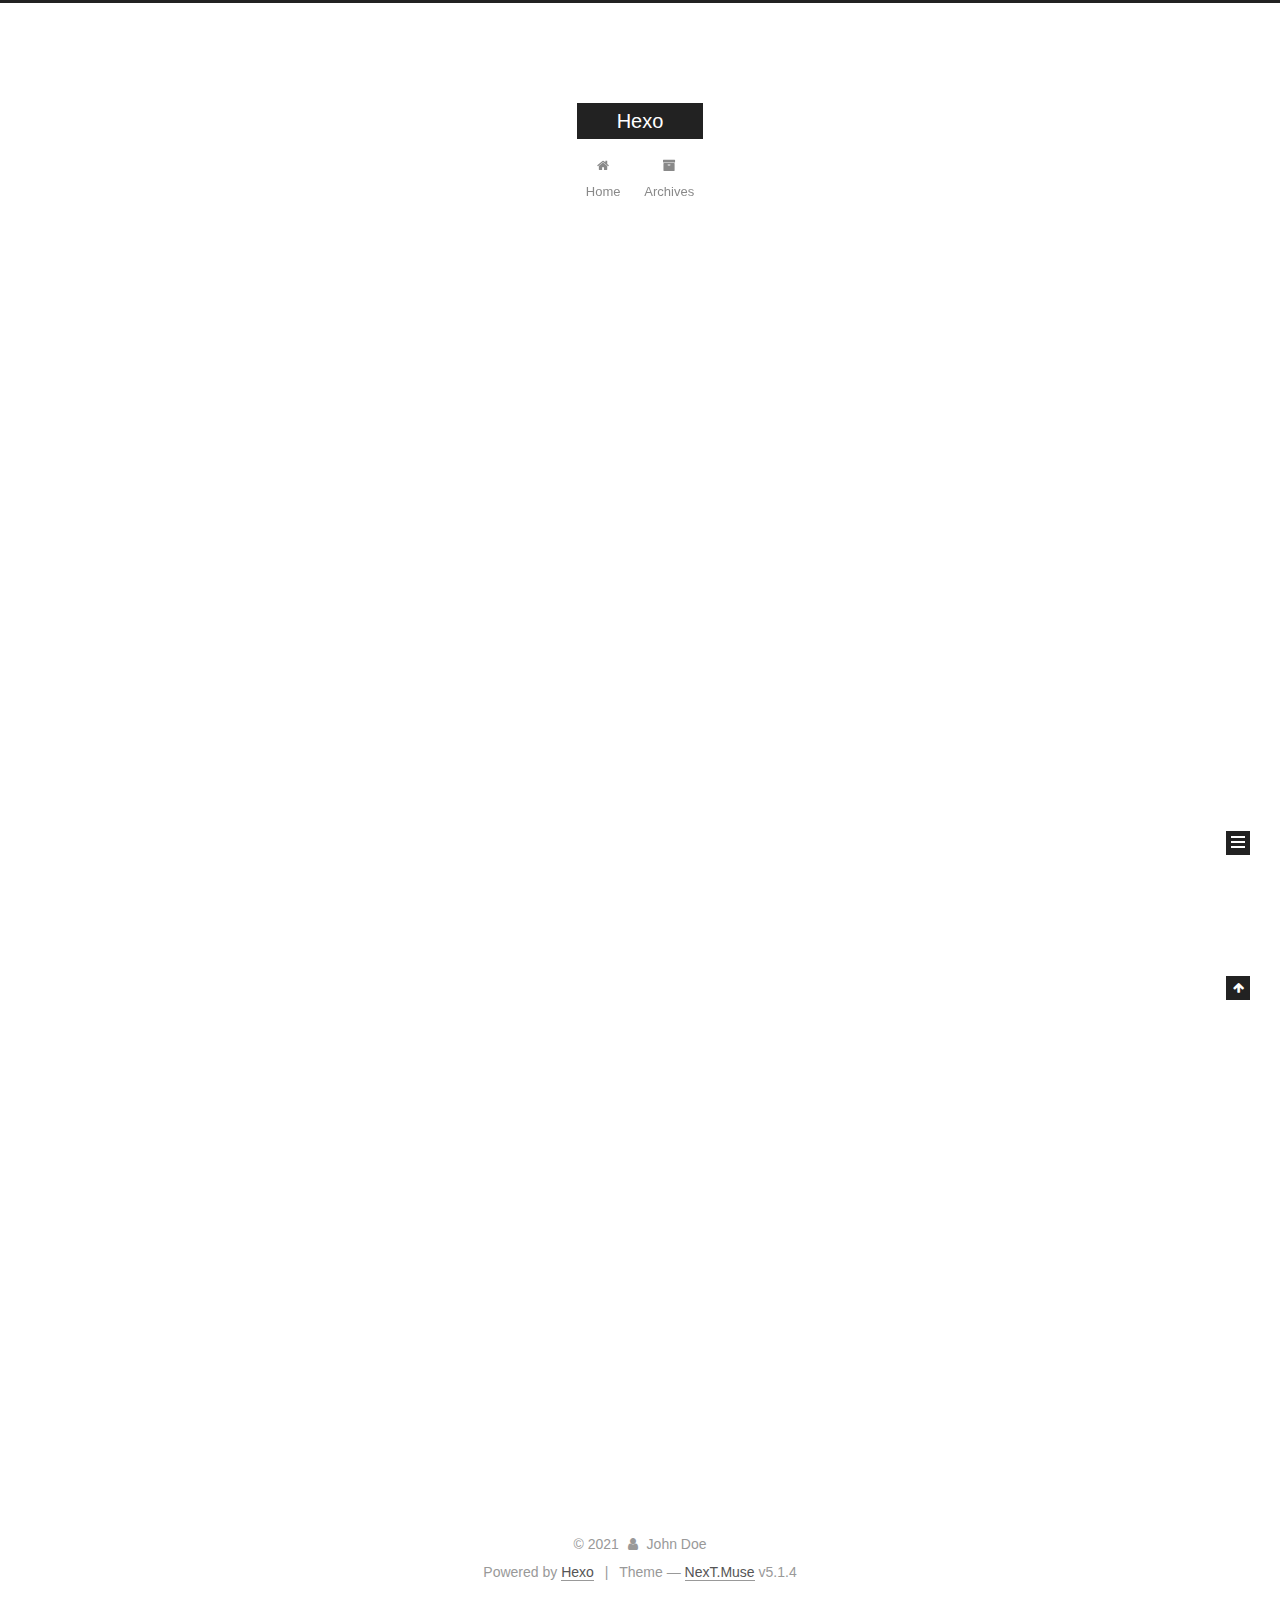
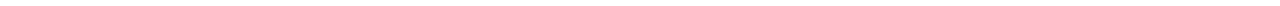
<file: index.html>
<!DOCTYPE html>



  


<html class="theme-next muse use-motion" lang="en">
<head>
  <meta charset="UTF-8"/>
<meta http-equiv="X-UA-Compatible" content="IE=edge" />
<meta name="viewport" content="width=device-width, initial-scale=1, maximum-scale=1"/>
<meta name="theme-color" content="#222">









<meta http-equiv="Cache-Control" content="no-transform" />
<meta http-equiv="Cache-Control" content="no-siteapp" />
















  
  
  <link href="/lib/fancybox/source/jquery.fancybox.css?v=2.1.5" rel="stylesheet" type="text/css" />







<link href="/lib/font-awesome/css/font-awesome.min.css?v=4.6.2" rel="stylesheet" type="text/css" />

<link href="/css/main.css?v=5.1.4" rel="stylesheet" type="text/css" />


  <link rel="apple-touch-icon" sizes="180x180" href="/images/apple-touch-icon-next.png?v=5.1.4">


  <link rel="icon" type="image/png" sizes="32x32" href="/images/favicon-32x32-next.png?v=5.1.4">


  <link rel="icon" type="image/png" sizes="16x16" href="/images/favicon-16x16-next.png?v=5.1.4">


  <link rel="mask-icon" href="/images/logo.svg?v=5.1.4" color="#222">





  <meta name="keywords" content="Hexo, NexT" />










<meta property="og:type" content="website">
<meta property="og:title" content="Hexo">
<meta property="og:url" content="http://example.com/index.html">
<meta property="og:site_name" content="Hexo">
<meta property="og:locale" content="en_US">
<meta property="article:author" content="John Doe">
<meta name="twitter:card" content="summary">



<script type="text/javascript" id="hexo.configurations">
  var NexT = window.NexT || {};
  var CONFIG = {
    root: '',
    scheme: 'Muse',
    version: '5.1.4',
    sidebar: {"position":"left","display":"post","offset":12,"b2t":false,"scrollpercent":false,"onmobile":false},
    fancybox: true,
    tabs: true,
    motion: {"enable":true,"async":false,"transition":{"post_block":"fadeIn","post_header":"slideDownIn","post_body":"slideDownIn","coll_header":"slideLeftIn","sidebar":"slideUpIn"}},
    duoshuo: {
      userId: '0',
      author: 'Author'
    },
    algolia: {
      applicationID: '',
      apiKey: '',
      indexName: '',
      hits: {"per_page":10},
      labels: {"input_placeholder":"Search for Posts","hits_empty":"We didn't find any results for the search: ${query}","hits_stats":"${hits} results found in ${time} ms"}
    }
  };
</script>



  <link rel="canonical" href="http://example.com/"/>





  <title>Hexo</title>
  








<meta name="generator" content="Hexo 5.4.0"></head>

<body itemscope itemtype="http://schema.org/WebPage" lang="en">

  
  
    
  

  <div class="container sidebar-position-left 
  page-home">
    <div class="headband"></div>

    <header id="header" class="header" itemscope itemtype="http://schema.org/WPHeader">
      <div class="header-inner"><div class="site-brand-wrapper">
  <div class="site-meta ">
    

    <div class="custom-logo-site-title">
      <a href="/"  class="brand" rel="start">
        <span class="logo-line-before"><i></i></span>
        <span class="site-title">Hexo</span>
        <span class="logo-line-after"><i></i></span>
      </a>
    </div>
      
        <p class="site-subtitle"></p>
      
  </div>

  <div class="site-nav-toggle">
    <button>
      <span class="btn-bar"></span>
      <span class="btn-bar"></span>
      <span class="btn-bar"></span>
    </button>
  </div>
</div>

<nav class="site-nav">
  

  
    <ul id="menu" class="menu">
      
        
        <li class="menu-item menu-item-home">
          <a href="/%20" rel="section">
            
              <i class="menu-item-icon fa fa-fw fa-home"></i> <br />
            
            Home
          </a>
        </li>
      
        
        <li class="menu-item menu-item-archives">
          <a href="/archives/%20" rel="section">
            
              <i class="menu-item-icon fa fa-fw fa-archive"></i> <br />
            
            Archives
          </a>
        </li>
      

      
    </ul>
  

  
</nav>



 </div>
    </header>

    <main id="main" class="main">
      <div class="main-inner">
        <div class="content-wrap">
          <div id="content" class="content">
            
  <section id="posts" class="posts-expand">
    
      

  

  
  
  

  <article class="post post-type-normal" itemscope itemtype="http://schema.org/Article">
  
  
  
  <div class="post-block">
    <link itemprop="mainEntityOfPage" href="http://example.com/2021/05/04/postName/">

    <span hidden itemprop="author" itemscope itemtype="http://schema.org/Person">
      <meta itemprop="name" content="">
      <meta itemprop="description" content="">
      <meta itemprop="image" content="/images/avatar.gif">
    </span>

    <span hidden itemprop="publisher" itemscope itemtype="http://schema.org/Organization">
      <meta itemprop="name" content="Hexo">
    </span>

    
      <header class="post-header">

        
        
          <h1 class="post-title" itemprop="name headline">
                
                <a class="post-title-link" href="/2021/05/04/postName/" itemprop="url">postName</a></h1>
        

        <div class="post-meta">
          <span class="post-time">
            
              <span class="post-meta-item-icon">
                <i class="fa fa-calendar-o"></i>
              </span>
              
                <span class="post-meta-item-text">Posted on</span>
              
              <time title="Post created" itemprop="dateCreated datePublished" datetime="2021-05-04T15:29:24+08:00">
                2021-05-04
              </time>
            

            

            
          </span>

          

          
            
          

          
          

          

          

          

        </div>
      </header>
    

    
    
    
    <div class="post-body" itemprop="articleBody">

      
      

      
        
          
            
          
        
      
    </div>
    
    
    

    

    

    

    <footer class="post-footer">
      

      

      

      
      
        <div class="post-eof"></div>
      
    </footer>
  </div>
  
  
  
  </article>


    
      

  

  
  
  

  <article class="post post-type-normal" itemscope itemtype="http://schema.org/Article">
  
  
  
  <div class="post-block">
    <link itemprop="mainEntityOfPage" href="http://example.com/2021/05/04/hello-world/">

    <span hidden itemprop="author" itemscope itemtype="http://schema.org/Person">
      <meta itemprop="name" content="">
      <meta itemprop="description" content="">
      <meta itemprop="image" content="/images/avatar.gif">
    </span>

    <span hidden itemprop="publisher" itemscope itemtype="http://schema.org/Organization">
      <meta itemprop="name" content="Hexo">
    </span>

    
      <header class="post-header">

        
        
          <h1 class="post-title" itemprop="name headline">
                
                <a class="post-title-link" href="/2021/05/04/hello-world/" itemprop="url">Hello World</a></h1>
        

        <div class="post-meta">
          <span class="post-time">
            
              <span class="post-meta-item-icon">
                <i class="fa fa-calendar-o"></i>
              </span>
              
                <span class="post-meta-item-text">Posted on</span>
              
              <time title="Post created" itemprop="dateCreated datePublished" datetime="2021-05-04T14:46:52+08:00">
                2021-05-04
              </time>
            

            

            
          </span>

          

          
            
          

          
          

          

          

          

        </div>
      </header>
    

    
    
    
    <div class="post-body" itemprop="articleBody">

      
      

      
        
          
            <p>Welcome to <a target="_blank" rel="noopener" href="https://hexo.io/">Hexo</a>! This is your very first post. Check <a target="_blank" rel="noopener" href="https://hexo.io/docs/">documentation</a> for more info. If you get any problems when using Hexo, you can find the answer in <a target="_blank" rel="noopener" href="https://hexo.io/docs/troubleshooting.html">troubleshooting</a> or you can ask me on <a target="_blank" rel="noopener" href="https://github.com/hexojs/hexo/issues">GitHub</a>.</p>
<h2 id="Quick-Start"><a href="#Quick-Start" class="headerlink" title="Quick Start"></a>Quick Start</h2><h3 id="Create-a-new-post"><a href="#Create-a-new-post" class="headerlink" title="Create a new post"></a>Create a new post</h3><figure class="highlight bash"><table><tr><td class="gutter"><pre><span class="line">1</span><br></pre></td><td class="code"><pre><span class="line">$ hexo new <span class="string">&quot;My New Post&quot;</span></span><br></pre></td></tr></table></figure>

<p>More info: <a target="_blank" rel="noopener" href="https://hexo.io/docs/writing.html">Writing</a></p>
<h3 id="Run-server"><a href="#Run-server" class="headerlink" title="Run server"></a>Run server</h3><figure class="highlight bash"><table><tr><td class="gutter"><pre><span class="line">1</span><br></pre></td><td class="code"><pre><span class="line">$ hexo server</span><br></pre></td></tr></table></figure>

<p>More info: <a target="_blank" rel="noopener" href="https://hexo.io/docs/server.html">Server</a></p>
<h3 id="Generate-static-files"><a href="#Generate-static-files" class="headerlink" title="Generate static files"></a>Generate static files</h3><figure class="highlight bash"><table><tr><td class="gutter"><pre><span class="line">1</span><br></pre></td><td class="code"><pre><span class="line">$ hexo generate</span><br></pre></td></tr></table></figure>

<p>More info: <a target="_blank" rel="noopener" href="https://hexo.io/docs/generating.html">Generating</a></p>
<h3 id="Deploy-to-remote-sites"><a href="#Deploy-to-remote-sites" class="headerlink" title="Deploy to remote sites"></a>Deploy to remote sites</h3><figure class="highlight bash"><table><tr><td class="gutter"><pre><span class="line">1</span><br></pre></td><td class="code"><pre><span class="line">$ hexo deploy</span><br></pre></td></tr></table></figure>

<p>More info: <a target="_blank" rel="noopener" href="https://hexo.io/docs/one-command-deployment.html">Deployment</a></p>

          
        
      
    </div>
    
    
    

    

    

    

    <footer class="post-footer">
      

      

      

      
      
        <div class="post-eof"></div>
      
    </footer>
  </div>
  
  
  
  </article>


    
  </section>

  


          </div>
          


          

        </div>
        
          
  
  <div class="sidebar-toggle">
    <div class="sidebar-toggle-line-wrap">
      <span class="sidebar-toggle-line sidebar-toggle-line-first"></span>
      <span class="sidebar-toggle-line sidebar-toggle-line-middle"></span>
      <span class="sidebar-toggle-line sidebar-toggle-line-last"></span>
    </div>
  </div>

  <aside id="sidebar" class="sidebar">
    
    <div class="sidebar-inner">

      

      

      <section class="site-overview-wrap sidebar-panel sidebar-panel-active">
        <div class="site-overview">
          <div class="site-author motion-element" itemprop="author" itemscope itemtype="http://schema.org/Person">
            
              <p class="site-author-name" itemprop="name"></p>
              <p class="site-description motion-element" itemprop="description"></p>
          </div>

          <nav class="site-state motion-element">

            
              <div class="site-state-item site-state-posts">
              
                <a href="/archives/%20%7C%7C%20archive">
              
                  <span class="site-state-item-count">2</span>
                  <span class="site-state-item-name">posts</span>
                </a>
              </div>
            

            

            

          </nav>

          

          

          
          

          
          

          

        </div>
      </section>

      

      

    </div>
  </aside>


        
      </div>
    </main>

    <footer id="footer" class="footer">
      <div class="footer-inner">
        <div class="copyright">&copy; <span itemprop="copyrightYear">2021</span>
  <span class="with-love">
    <i class="fa fa-user"></i>
  </span>
  <span class="author" itemprop="copyrightHolder">John Doe</span>

  
</div>


  <div class="powered-by">Powered by <a class="theme-link" target="_blank" href="https://hexo.io">Hexo</a></div>



  <span class="post-meta-divider">|</span>



  <div class="theme-info">Theme &mdash; <a class="theme-link" target="_blank" href="https://github.com/iissnan/hexo-theme-next">NexT.Muse</a> v5.1.4</div>




        







        
      </div>
    </footer>

    
      <div class="back-to-top">
        <i class="fa fa-arrow-up"></i>
        
      </div>
    

    

  </div>

  

<script type="text/javascript">
  if (Object.prototype.toString.call(window.Promise) !== '[object Function]') {
    window.Promise = null;
  }
</script>









  












  
  
    <script type="text/javascript" src="/lib/jquery/index.js?v=2.1.3"></script>
  

  
  
    <script type="text/javascript" src="/lib/fastclick/lib/fastclick.min.js?v=1.0.6"></script>
  

  
  
    <script type="text/javascript" src="/lib/jquery_lazyload/jquery.lazyload.js?v=1.9.7"></script>
  

  
  
    <script type="text/javascript" src="/lib/velocity/velocity.min.js?v=1.2.1"></script>
  

  
  
    <script type="text/javascript" src="/lib/velocity/velocity.ui.min.js?v=1.2.1"></script>
  

  
  
    <script type="text/javascript" src="/lib/fancybox/source/jquery.fancybox.pack.js?v=2.1.5"></script>
  


  


  <script type="text/javascript" src="/js/src/utils.js?v=5.1.4"></script>

  <script type="text/javascript" src="/js/src/motion.js?v=5.1.4"></script>



  
  

  

  


  <script type="text/javascript" src="/js/src/bootstrap.js?v=5.1.4"></script>



  


  




	





  





  












  





  

  

  

  
  

  

  

  

</body>
</html>
</file>
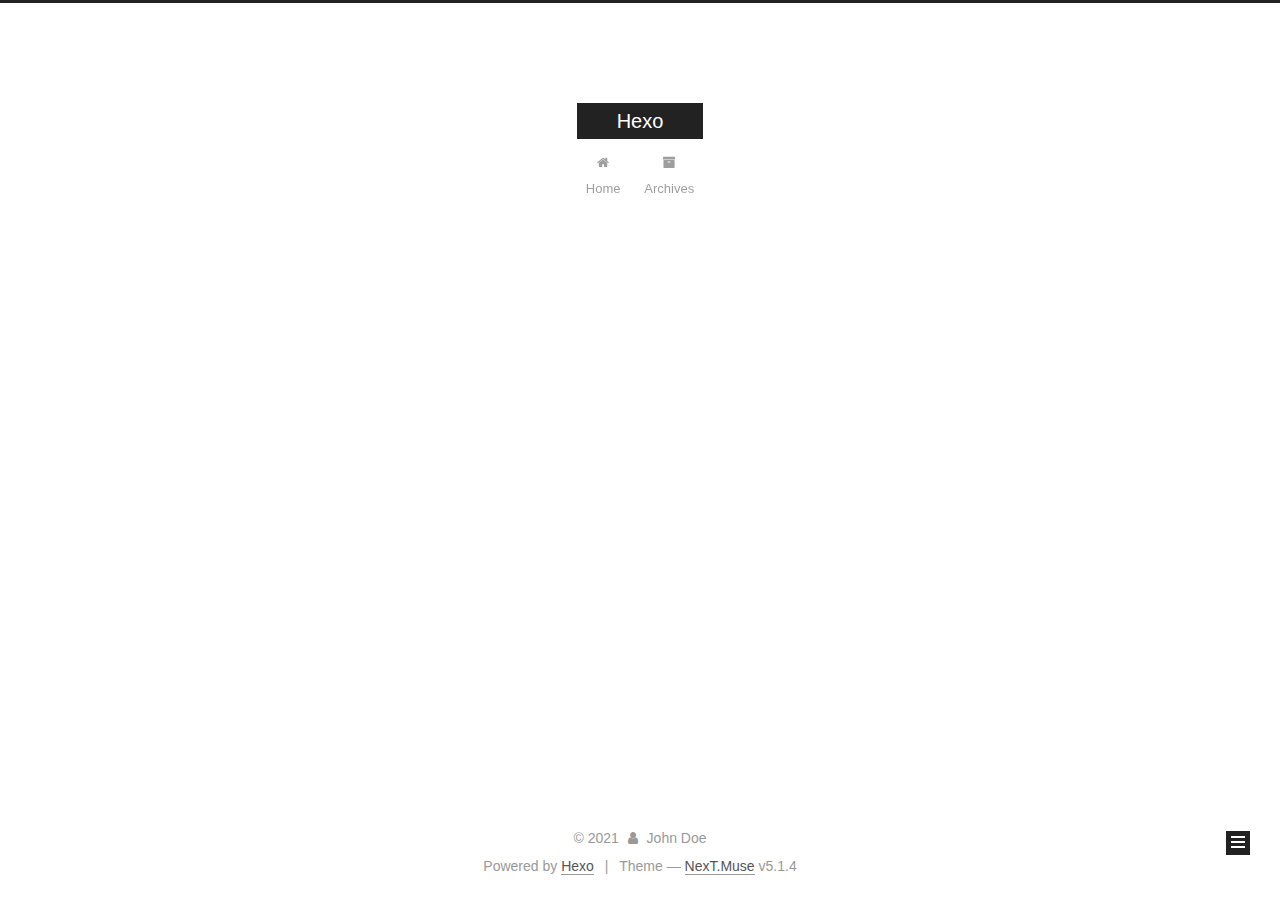
<file: archives/2021/index.html>
<!DOCTYPE html>



  


<html class="theme-next muse use-motion" lang="en">
<head>
  <meta charset="UTF-8"/>
<meta http-equiv="X-UA-Compatible" content="IE=edge" />
<meta name="viewport" content="width=device-width, initial-scale=1, maximum-scale=1"/>
<meta name="theme-color" content="#222">









<meta http-equiv="Cache-Control" content="no-transform" />
<meta http-equiv="Cache-Control" content="no-siteapp" />
















  
  
  <link href="/lib/fancybox/source/jquery.fancybox.css?v=2.1.5" rel="stylesheet" type="text/css" />







<link href="/lib/font-awesome/css/font-awesome.min.css?v=4.6.2" rel="stylesheet" type="text/css" />

<link href="/css/main.css?v=5.1.4" rel="stylesheet" type="text/css" />


  <link rel="apple-touch-icon" sizes="180x180" href="/images/apple-touch-icon-next.png?v=5.1.4">


  <link rel="icon" type="image/png" sizes="32x32" href="/images/favicon-32x32-next.png?v=5.1.4">


  <link rel="icon" type="image/png" sizes="16x16" href="/images/favicon-16x16-next.png?v=5.1.4">


  <link rel="mask-icon" href="/images/logo.svg?v=5.1.4" color="#222">





  <meta name="keywords" content="Hexo, NexT" />










<meta property="og:type" content="website">
<meta property="og:title" content="Hexo">
<meta property="og:url" content="http://example.com/archives/2021/index.html">
<meta property="og:site_name" content="Hexo">
<meta property="og:locale" content="en_US">
<meta property="article:author" content="John Doe">
<meta name="twitter:card" content="summary">



<script type="text/javascript" id="hexo.configurations">
  var NexT = window.NexT || {};
  var CONFIG = {
    root: '',
    scheme: 'Muse',
    version: '5.1.4',
    sidebar: {"position":"left","display":"post","offset":12,"b2t":false,"scrollpercent":false,"onmobile":false},
    fancybox: true,
    tabs: true,
    motion: {"enable":true,"async":false,"transition":{"post_block":"fadeIn","post_header":"slideDownIn","post_body":"slideDownIn","coll_header":"slideLeftIn","sidebar":"slideUpIn"}},
    duoshuo: {
      userId: '0',
      author: 'Author'
    },
    algolia: {
      applicationID: '',
      apiKey: '',
      indexName: '',
      hits: {"per_page":10},
      labels: {"input_placeholder":"Search for Posts","hits_empty":"We didn't find any results for the search: ${query}","hits_stats":"${hits} results found in ${time} ms"}
    }
  };
</script>



  <link rel="canonical" href="http://example.com/archives/2021/"/>





  <title>Archive | Hexo</title>
  








<meta name="generator" content="Hexo 5.4.0"></head>

<body itemscope itemtype="http://schema.org/WebPage" lang="en">

  
  
    
  

  <div class="container sidebar-position-left page-archive">
    <div class="headband"></div>

    <header id="header" class="header" itemscope itemtype="http://schema.org/WPHeader">
      <div class="header-inner"><div class="site-brand-wrapper">
  <div class="site-meta ">
    

    <div class="custom-logo-site-title">
      <a href="/"  class="brand" rel="start">
        <span class="logo-line-before"><i></i></span>
        <span class="site-title">Hexo</span>
        <span class="logo-line-after"><i></i></span>
      </a>
    </div>
      
        <p class="site-subtitle"></p>
      
  </div>

  <div class="site-nav-toggle">
    <button>
      <span class="btn-bar"></span>
      <span class="btn-bar"></span>
      <span class="btn-bar"></span>
    </button>
  </div>
</div>

<nav class="site-nav">
  

  
    <ul id="menu" class="menu">
      
        
        <li class="menu-item menu-item-home">
          <a href="/%20" rel="section">
            
              <i class="menu-item-icon fa fa-fw fa-home"></i> <br />
            
            Home
          </a>
        </li>
      
        
        <li class="menu-item menu-item-archives">
          <a href="/archives/%20" rel="section">
            
              <i class="menu-item-icon fa fa-fw fa-archive"></i> <br />
            
            Archives
          </a>
        </li>
      

      
    </ul>
  

  
</nav>



 </div>
    </header>

    <main id="main" class="main">
      <div class="main-inner">
        <div class="content-wrap">
          <div id="content" class="content">
            

  
  
  
  <div class="post-block archive">
    <div id="posts" class="posts-collapse">
      <span class="archive-move-on"></span>

      <span class="archive-page-counter">
        
        
        
          
        
        Um..! 2 posts in total. Keep on posting.
      </span>

      

        
        
        

        
          
          <div class="collection-title">
            <h1 class="archive-year" id="archive-year-2021">2021</h1>
          </div>
        
        

        

  <article class="post post-type-normal" itemscope itemtype="http://schema.org/Article">
    <header class="post-header">

      <h2 class="post-title">
        
            <a class="post-title-link" href="/2021/05/04/postName/" itemprop="url">
              
                <span itemprop="name">postName</span>
              
            </a>
        
      </h2>

      <div class="post-meta">
        <time class="post-time" itemprop="dateCreated"
              datetime="2021-05-04T15:29:24+08:00"
              content="2021-05-04" >
          05-04
        </time>
      </div>

    </header>
  </article>



      

        
        
        

        
        

        

  <article class="post post-type-normal" itemscope itemtype="http://schema.org/Article">
    <header class="post-header">

      <h2 class="post-title">
        
            <a class="post-title-link" href="/2021/05/04/hello-world/" itemprop="url">
              
                <span itemprop="name">Hello World</span>
              
            </a>
        
      </h2>

      <div class="post-meta">
        <time class="post-time" itemprop="dateCreated"
              datetime="2021-05-04T14:46:52+08:00"
              content="2021-05-04" >
          05-04
        </time>
      </div>

    </header>
  </article>



      

    </div>
  </div>
  
  
  

  



          </div>
          


          

        </div>
        
          
  
  <div class="sidebar-toggle">
    <div class="sidebar-toggle-line-wrap">
      <span class="sidebar-toggle-line sidebar-toggle-line-first"></span>
      <span class="sidebar-toggle-line sidebar-toggle-line-middle"></span>
      <span class="sidebar-toggle-line sidebar-toggle-line-last"></span>
    </div>
  </div>

  <aside id="sidebar" class="sidebar">
    
    <div class="sidebar-inner">

      

      

      <section class="site-overview-wrap sidebar-panel sidebar-panel-active">
        <div class="site-overview">
          <div class="site-author motion-element" itemprop="author" itemscope itemtype="http://schema.org/Person">
            
              <p class="site-author-name" itemprop="name"></p>
              <p class="site-description motion-element" itemprop="description"></p>
          </div>

          <nav class="site-state motion-element">

            
              <div class="site-state-item site-state-posts">
              
                <a href="/archives/%20%7C%7C%20archive">
              
                  <span class="site-state-item-count">2</span>
                  <span class="site-state-item-name">posts</span>
                </a>
              </div>
            

            

            

          </nav>

          

          

          
          

          
          

          

        </div>
      </section>

      

      

    </div>
  </aside>


        
      </div>
    </main>

    <footer id="footer" class="footer">
      <div class="footer-inner">
        <div class="copyright">&copy; <span itemprop="copyrightYear">2021</span>
  <span class="with-love">
    <i class="fa fa-user"></i>
  </span>
  <span class="author" itemprop="copyrightHolder">John Doe</span>

  
</div>


  <div class="powered-by">Powered by <a class="theme-link" target="_blank" href="https://hexo.io">Hexo</a></div>



  <span class="post-meta-divider">|</span>



  <div class="theme-info">Theme &mdash; <a class="theme-link" target="_blank" href="https://github.com/iissnan/hexo-theme-next">NexT.Muse</a> v5.1.4</div>




        







        
      </div>
    </footer>

    
      <div class="back-to-top">
        <i class="fa fa-arrow-up"></i>
        
      </div>
    

    

  </div>

  

<script type="text/javascript">
  if (Object.prototype.toString.call(window.Promise) !== '[object Function]') {
    window.Promise = null;
  }
</script>









  












  
  
    <script type="text/javascript" src="/lib/jquery/index.js?v=2.1.3"></script>
  

  
  
    <script type="text/javascript" src="/lib/fastclick/lib/fastclick.min.js?v=1.0.6"></script>
  

  
  
    <script type="text/javascript" src="/lib/jquery_lazyload/jquery.lazyload.js?v=1.9.7"></script>
  

  
  
    <script type="text/javascript" src="/lib/velocity/velocity.min.js?v=1.2.1"></script>
  

  
  
    <script type="text/javascript" src="/lib/velocity/velocity.ui.min.js?v=1.2.1"></script>
  

  
  
    <script type="text/javascript" src="/lib/fancybox/source/jquery.fancybox.pack.js?v=2.1.5"></script>
  


  


  <script type="text/javascript" src="/js/src/utils.js?v=5.1.4"></script>

  <script type="text/javascript" src="/js/src/motion.js?v=5.1.4"></script>



  
  

  

  


  <script type="text/javascript" src="/js/src/bootstrap.js?v=5.1.4"></script>



  


  




	





  





  












  





  

  

  

  
  

  

  

  

</body>
</html>
</file>
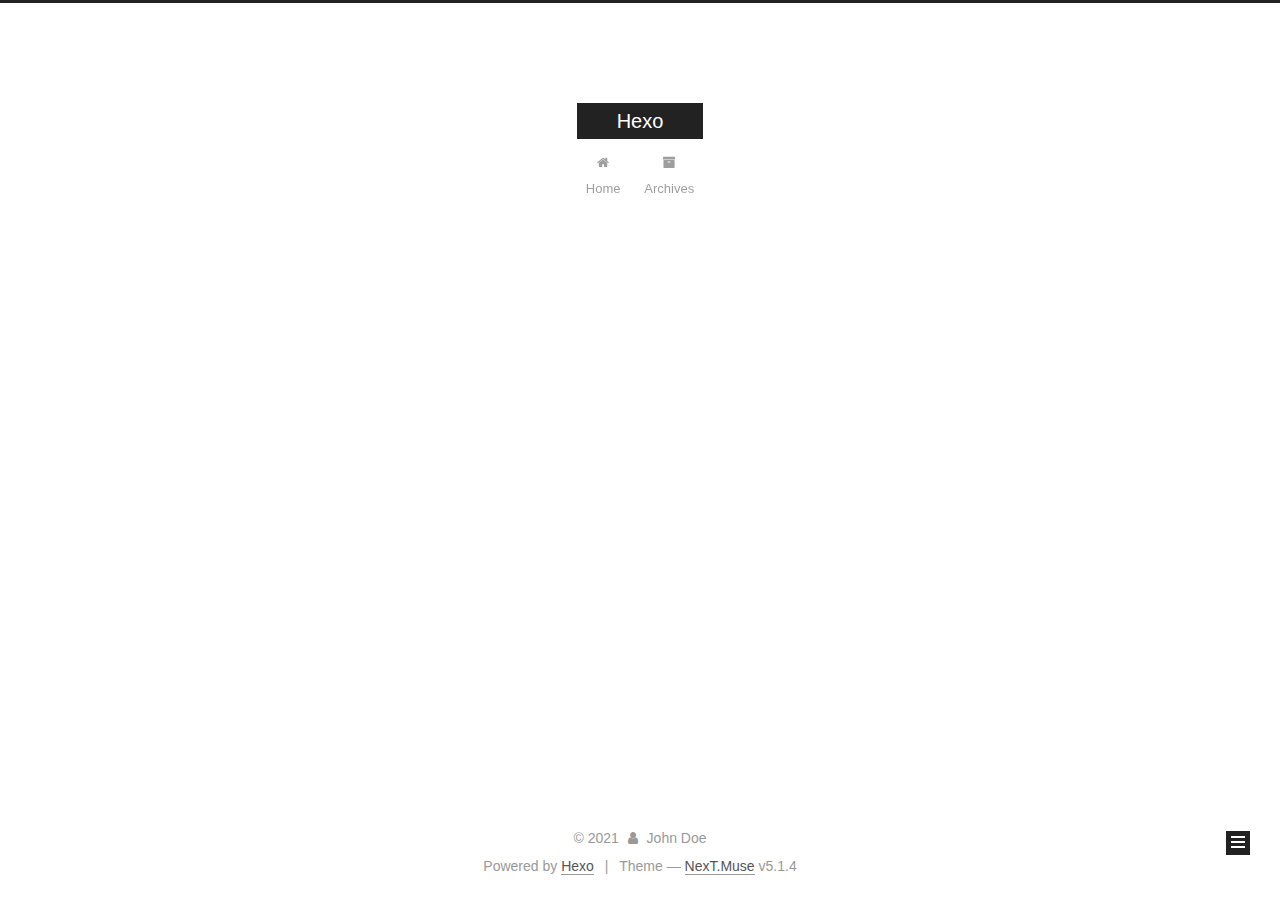
<file: archives/2021/05/index.html>
<!DOCTYPE html>



  


<html class="theme-next muse use-motion" lang="en">
<head>
  <meta charset="UTF-8"/>
<meta http-equiv="X-UA-Compatible" content="IE=edge" />
<meta name="viewport" content="width=device-width, initial-scale=1, maximum-scale=1"/>
<meta name="theme-color" content="#222">









<meta http-equiv="Cache-Control" content="no-transform" />
<meta http-equiv="Cache-Control" content="no-siteapp" />
















  
  
  <link href="/lib/fancybox/source/jquery.fancybox.css?v=2.1.5" rel="stylesheet" type="text/css" />







<link href="/lib/font-awesome/css/font-awesome.min.css?v=4.6.2" rel="stylesheet" type="text/css" />

<link href="/css/main.css?v=5.1.4" rel="stylesheet" type="text/css" />


  <link rel="apple-touch-icon" sizes="180x180" href="/images/apple-touch-icon-next.png?v=5.1.4">


  <link rel="icon" type="image/png" sizes="32x32" href="/images/favicon-32x32-next.png?v=5.1.4">


  <link rel="icon" type="image/png" sizes="16x16" href="/images/favicon-16x16-next.png?v=5.1.4">


  <link rel="mask-icon" href="/images/logo.svg?v=5.1.4" color="#222">





  <meta name="keywords" content="Hexo, NexT" />










<meta property="og:type" content="website">
<meta property="og:title" content="Hexo">
<meta property="og:url" content="http://example.com/archives/2021/05/index.html">
<meta property="og:site_name" content="Hexo">
<meta property="og:locale" content="en_US">
<meta property="article:author" content="John Doe">
<meta name="twitter:card" content="summary">



<script type="text/javascript" id="hexo.configurations">
  var NexT = window.NexT || {};
  var CONFIG = {
    root: '',
    scheme: 'Muse',
    version: '5.1.4',
    sidebar: {"position":"left","display":"post","offset":12,"b2t":false,"scrollpercent":false,"onmobile":false},
    fancybox: true,
    tabs: true,
    motion: {"enable":true,"async":false,"transition":{"post_block":"fadeIn","post_header":"slideDownIn","post_body":"slideDownIn","coll_header":"slideLeftIn","sidebar":"slideUpIn"}},
    duoshuo: {
      userId: '0',
      author: 'Author'
    },
    algolia: {
      applicationID: '',
      apiKey: '',
      indexName: '',
      hits: {"per_page":10},
      labels: {"input_placeholder":"Search for Posts","hits_empty":"We didn't find any results for the search: ${query}","hits_stats":"${hits} results found in ${time} ms"}
    }
  };
</script>



  <link rel="canonical" href="http://example.com/archives/2021/05/"/>





  <title>Archive | Hexo</title>
  








<meta name="generator" content="Hexo 5.4.0"></head>

<body itemscope itemtype="http://schema.org/WebPage" lang="en">

  
  
    
  

  <div class="container sidebar-position-left page-archive">
    <div class="headband"></div>

    <header id="header" class="header" itemscope itemtype="http://schema.org/WPHeader">
      <div class="header-inner"><div class="site-brand-wrapper">
  <div class="site-meta ">
    

    <div class="custom-logo-site-title">
      <a href="/"  class="brand" rel="start">
        <span class="logo-line-before"><i></i></span>
        <span class="site-title">Hexo</span>
        <span class="logo-line-after"><i></i></span>
      </a>
    </div>
      
        <p class="site-subtitle"></p>
      
  </div>

  <div class="site-nav-toggle">
    <button>
      <span class="btn-bar"></span>
      <span class="btn-bar"></span>
      <span class="btn-bar"></span>
    </button>
  </div>
</div>

<nav class="site-nav">
  

  
    <ul id="menu" class="menu">
      
        
        <li class="menu-item menu-item-home">
          <a href="/%20" rel="section">
            
              <i class="menu-item-icon fa fa-fw fa-home"></i> <br />
            
            Home
          </a>
        </li>
      
        
        <li class="menu-item menu-item-archives">
          <a href="/archives/%20" rel="section">
            
              <i class="menu-item-icon fa fa-fw fa-archive"></i> <br />
            
            Archives
          </a>
        </li>
      

      
    </ul>
  

  
</nav>



 </div>
    </header>

    <main id="main" class="main">
      <div class="main-inner">
        <div class="content-wrap">
          <div id="content" class="content">
            

  
  
  
  <div class="post-block archive">
    <div id="posts" class="posts-collapse">
      <span class="archive-move-on"></span>

      <span class="archive-page-counter">
        
        
        
          
        
        Um..! 2 posts in total. Keep on posting.
      </span>

      

        
        
        

        
          
          <div class="collection-title">
            <h1 class="archive-year" id="archive-year-2021">2021</h1>
          </div>
        
        

        

  <article class="post post-type-normal" itemscope itemtype="http://schema.org/Article">
    <header class="post-header">

      <h2 class="post-title">
        
            <a class="post-title-link" href="/2021/05/04/postName/" itemprop="url">
              
                <span itemprop="name">postName</span>
              
            </a>
        
      </h2>

      <div class="post-meta">
        <time class="post-time" itemprop="dateCreated"
              datetime="2021-05-04T15:29:24+08:00"
              content="2021-05-04" >
          05-04
        </time>
      </div>

    </header>
  </article>



      

        
        
        

        
        

        

  <article class="post post-type-normal" itemscope itemtype="http://schema.org/Article">
    <header class="post-header">

      <h2 class="post-title">
        
            <a class="post-title-link" href="/2021/05/04/hello-world/" itemprop="url">
              
                <span itemprop="name">Hello World</span>
              
            </a>
        
      </h2>

      <div class="post-meta">
        <time class="post-time" itemprop="dateCreated"
              datetime="2021-05-04T14:46:52+08:00"
              content="2021-05-04" >
          05-04
        </time>
      </div>

    </header>
  </article>



      

    </div>
  </div>
  
  
  

  



          </div>
          


          

        </div>
        
          
  
  <div class="sidebar-toggle">
    <div class="sidebar-toggle-line-wrap">
      <span class="sidebar-toggle-line sidebar-toggle-line-first"></span>
      <span class="sidebar-toggle-line sidebar-toggle-line-middle"></span>
      <span class="sidebar-toggle-line sidebar-toggle-line-last"></span>
    </div>
  </div>

  <aside id="sidebar" class="sidebar">
    
    <div class="sidebar-inner">

      

      

      <section class="site-overview-wrap sidebar-panel sidebar-panel-active">
        <div class="site-overview">
          <div class="site-author motion-element" itemprop="author" itemscope itemtype="http://schema.org/Person">
            
              <p class="site-author-name" itemprop="name"></p>
              <p class="site-description motion-element" itemprop="description"></p>
          </div>

          <nav class="site-state motion-element">

            
              <div class="site-state-item site-state-posts">
              
                <a href="/archives/%20%7C%7C%20archive">
              
                  <span class="site-state-item-count">2</span>
                  <span class="site-state-item-name">posts</span>
                </a>
              </div>
            

            

            

          </nav>

          

          

          
          

          
          

          

        </div>
      </section>

      

      

    </div>
  </aside>


        
      </div>
    </main>

    <footer id="footer" class="footer">
      <div class="footer-inner">
        <div class="copyright">&copy; <span itemprop="copyrightYear">2021</span>
  <span class="with-love">
    <i class="fa fa-user"></i>
  </span>
  <span class="author" itemprop="copyrightHolder">John Doe</span>

  
</div>


  <div class="powered-by">Powered by <a class="theme-link" target="_blank" href="https://hexo.io">Hexo</a></div>



  <span class="post-meta-divider">|</span>



  <div class="theme-info">Theme &mdash; <a class="theme-link" target="_blank" href="https://github.com/iissnan/hexo-theme-next">NexT.Muse</a> v5.1.4</div>




        







        
      </div>
    </footer>

    
      <div class="back-to-top">
        <i class="fa fa-arrow-up"></i>
        
      </div>
    

    

  </div>

  

<script type="text/javascript">
  if (Object.prototype.toString.call(window.Promise) !== '[object Function]') {
    window.Promise = null;
  }
</script>









  












  
  
    <script type="text/javascript" src="/lib/jquery/index.js?v=2.1.3"></script>
  

  
  
    <script type="text/javascript" src="/lib/fastclick/lib/fastclick.min.js?v=1.0.6"></script>
  

  
  
    <script type="text/javascript" src="/lib/jquery_lazyload/jquery.lazyload.js?v=1.9.7"></script>
  

  
  
    <script type="text/javascript" src="/lib/velocity/velocity.min.js?v=1.2.1"></script>
  

  
  
    <script type="text/javascript" src="/lib/velocity/velocity.ui.min.js?v=1.2.1"></script>
  

  
  
    <script type="text/javascript" src="/lib/fancybox/source/jquery.fancybox.pack.js?v=2.1.5"></script>
  


  


  <script type="text/javascript" src="/js/src/utils.js?v=5.1.4"></script>

  <script type="text/javascript" src="/js/src/motion.js?v=5.1.4"></script>



  
  

  

  


  <script type="text/javascript" src="/js/src/bootstrap.js?v=5.1.4"></script>



  


  




	





  





  












  





  

  

  

  
  

  

  

  

</body>
</html>
</file>
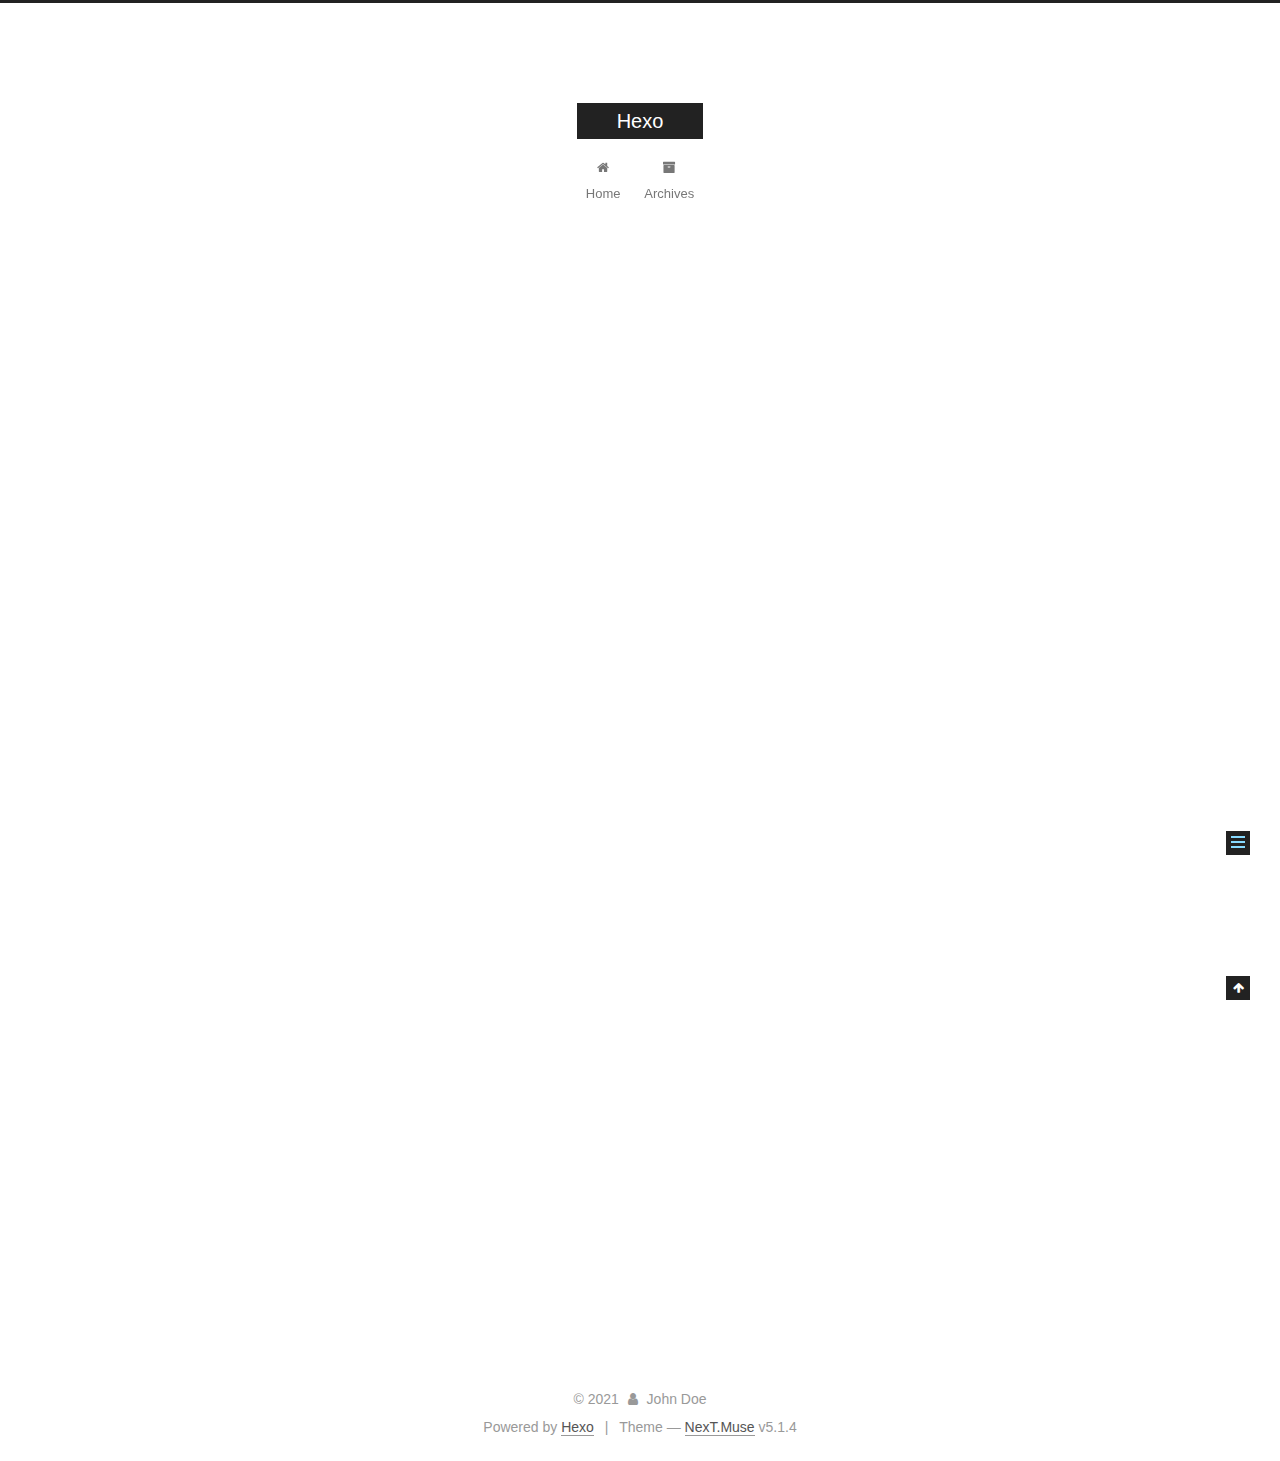
<file: 2021/05/04/hello-world/index.html>
<!DOCTYPE html>



  


<html class="theme-next muse use-motion" lang="en">
<head>
  <meta charset="UTF-8"/>
<meta http-equiv="X-UA-Compatible" content="IE=edge" />
<meta name="viewport" content="width=device-width, initial-scale=1, maximum-scale=1"/>
<meta name="theme-color" content="#222">









<meta http-equiv="Cache-Control" content="no-transform" />
<meta http-equiv="Cache-Control" content="no-siteapp" />
















  
  
  <link href="/lib/fancybox/source/jquery.fancybox.css?v=2.1.5" rel="stylesheet" type="text/css" />







<link href="/lib/font-awesome/css/font-awesome.min.css?v=4.6.2" rel="stylesheet" type="text/css" />

<link href="/css/main.css?v=5.1.4" rel="stylesheet" type="text/css" />


  <link rel="apple-touch-icon" sizes="180x180" href="/images/apple-touch-icon-next.png?v=5.1.4">


  <link rel="icon" type="image/png" sizes="32x32" href="/images/favicon-32x32-next.png?v=5.1.4">


  <link rel="icon" type="image/png" sizes="16x16" href="/images/favicon-16x16-next.png?v=5.1.4">


  <link rel="mask-icon" href="/images/logo.svg?v=5.1.4" color="#222">





  <meta name="keywords" content="Hexo, NexT" />










<meta name="description" content="Welcome to Hexo! This is your very first post. Check documentation for more info. If you get any problems when using Hexo, you can find the answer in troubleshooting or you can ask me on GitHub. Quick">
<meta property="og:type" content="article">
<meta property="og:title" content="Hello World">
<meta property="og:url" content="http://example.com/2021/05/04/hello-world/index.html">
<meta property="og:site_name" content="Hexo">
<meta property="og:description" content="Welcome to Hexo! This is your very first post. Check documentation for more info. If you get any problems when using Hexo, you can find the answer in troubleshooting or you can ask me on GitHub. Quick">
<meta property="og:locale" content="en_US">
<meta property="article:published_time" content="2021-05-04T06:46:52.027Z">
<meta property="article:modified_time" content="2021-05-04T06:46:52.027Z">
<meta property="article:author" content="John Doe">
<meta name="twitter:card" content="summary">



<script type="text/javascript" id="hexo.configurations">
  var NexT = window.NexT || {};
  var CONFIG = {
    root: '',
    scheme: 'Muse',
    version: '5.1.4',
    sidebar: {"position":"left","display":"post","offset":12,"b2t":false,"scrollpercent":false,"onmobile":false},
    fancybox: true,
    tabs: true,
    motion: {"enable":true,"async":false,"transition":{"post_block":"fadeIn","post_header":"slideDownIn","post_body":"slideDownIn","coll_header":"slideLeftIn","sidebar":"slideUpIn"}},
    duoshuo: {
      userId: '0',
      author: 'Author'
    },
    algolia: {
      applicationID: '',
      apiKey: '',
      indexName: '',
      hits: {"per_page":10},
      labels: {"input_placeholder":"Search for Posts","hits_empty":"We didn't find any results for the search: ${query}","hits_stats":"${hits} results found in ${time} ms"}
    }
  };
</script>



  <link rel="canonical" href="http://example.com/2021/05/04/hello-world/"/>





  <title>Hello World | Hexo</title>
  








<meta name="generator" content="Hexo 5.4.0"></head>

<body itemscope itemtype="http://schema.org/WebPage" lang="en">

  
  
    
  

  <div class="container sidebar-position-left page-post-detail">
    <div class="headband"></div>

    <header id="header" class="header" itemscope itemtype="http://schema.org/WPHeader">
      <div class="header-inner"><div class="site-brand-wrapper">
  <div class="site-meta ">
    

    <div class="custom-logo-site-title">
      <a href="/"  class="brand" rel="start">
        <span class="logo-line-before"><i></i></span>
        <span class="site-title">Hexo</span>
        <span class="logo-line-after"><i></i></span>
      </a>
    </div>
      
        <p class="site-subtitle"></p>
      
  </div>

  <div class="site-nav-toggle">
    <button>
      <span class="btn-bar"></span>
      <span class="btn-bar"></span>
      <span class="btn-bar"></span>
    </button>
  </div>
</div>

<nav class="site-nav">
  

  
    <ul id="menu" class="menu">
      
        
        <li class="menu-item menu-item-home">
          <a href="/%20" rel="section">
            
              <i class="menu-item-icon fa fa-fw fa-home"></i> <br />
            
            Home
          </a>
        </li>
      
        
        <li class="menu-item menu-item-archives">
          <a href="/archives/%20" rel="section">
            
              <i class="menu-item-icon fa fa-fw fa-archive"></i> <br />
            
            Archives
          </a>
        </li>
      

      
    </ul>
  

  
</nav>



 </div>
    </header>

    <main id="main" class="main">
      <div class="main-inner">
        <div class="content-wrap">
          <div id="content" class="content">
            

  <div id="posts" class="posts-expand">
    

  

  
  
  

  <article class="post post-type-normal" itemscope itemtype="http://schema.org/Article">
  
  
  
  <div class="post-block">
    <link itemprop="mainEntityOfPage" href="http://example.com/2021/05/04/hello-world/">

    <span hidden itemprop="author" itemscope itemtype="http://schema.org/Person">
      <meta itemprop="name" content="">
      <meta itemprop="description" content="">
      <meta itemprop="image" content="/images/avatar.gif">
    </span>

    <span hidden itemprop="publisher" itemscope itemtype="http://schema.org/Organization">
      <meta itemprop="name" content="Hexo">
    </span>

    
      <header class="post-header">

        
        
          <h1 class="post-title" itemprop="name headline">Hello World</h1>
        

        <div class="post-meta">
          <span class="post-time">
            
              <span class="post-meta-item-icon">
                <i class="fa fa-calendar-o"></i>
              </span>
              
                <span class="post-meta-item-text">Posted on</span>
              
              <time title="Post created" itemprop="dateCreated datePublished" datetime="2021-05-04T14:46:52+08:00">
                2021-05-04
              </time>
            

            

            
          </span>

          

          
            
          

          
          

          

          

          

        </div>
      </header>
    

    
    
    
    <div class="post-body" itemprop="articleBody">

      
      

      
        <p>Welcome to <a target="_blank" rel="noopener" href="https://hexo.io/">Hexo</a>! This is your very first post. Check <a target="_blank" rel="noopener" href="https://hexo.io/docs/">documentation</a> for more info. If you get any problems when using Hexo, you can find the answer in <a target="_blank" rel="noopener" href="https://hexo.io/docs/troubleshooting.html">troubleshooting</a> or you can ask me on <a target="_blank" rel="noopener" href="https://github.com/hexojs/hexo/issues">GitHub</a>.</p>
<h2 id="Quick-Start"><a href="#Quick-Start" class="headerlink" title="Quick Start"></a>Quick Start</h2><h3 id="Create-a-new-post"><a href="#Create-a-new-post" class="headerlink" title="Create a new post"></a>Create a new post</h3><figure class="highlight bash"><table><tr><td class="gutter"><pre><span class="line">1</span><br></pre></td><td class="code"><pre><span class="line">$ hexo new <span class="string">&quot;My New Post&quot;</span></span><br></pre></td></tr></table></figure>

<p>More info: <a target="_blank" rel="noopener" href="https://hexo.io/docs/writing.html">Writing</a></p>
<h3 id="Run-server"><a href="#Run-server" class="headerlink" title="Run server"></a>Run server</h3><figure class="highlight bash"><table><tr><td class="gutter"><pre><span class="line">1</span><br></pre></td><td class="code"><pre><span class="line">$ hexo server</span><br></pre></td></tr></table></figure>

<p>More info: <a target="_blank" rel="noopener" href="https://hexo.io/docs/server.html">Server</a></p>
<h3 id="Generate-static-files"><a href="#Generate-static-files" class="headerlink" title="Generate static files"></a>Generate static files</h3><figure class="highlight bash"><table><tr><td class="gutter"><pre><span class="line">1</span><br></pre></td><td class="code"><pre><span class="line">$ hexo generate</span><br></pre></td></tr></table></figure>

<p>More info: <a target="_blank" rel="noopener" href="https://hexo.io/docs/generating.html">Generating</a></p>
<h3 id="Deploy-to-remote-sites"><a href="#Deploy-to-remote-sites" class="headerlink" title="Deploy to remote sites"></a>Deploy to remote sites</h3><figure class="highlight bash"><table><tr><td class="gutter"><pre><span class="line">1</span><br></pre></td><td class="code"><pre><span class="line">$ hexo deploy</span><br></pre></td></tr></table></figure>

<p>More info: <a target="_blank" rel="noopener" href="https://hexo.io/docs/one-command-deployment.html">Deployment</a></p>

      
    </div>
    
    
    

    

    

    

    <footer class="post-footer">
      

      
      
      

      
        <div class="post-nav">
          <div class="post-nav-next post-nav-item">
            
          </div>

          <span class="post-nav-divider"></span>

          <div class="post-nav-prev post-nav-item">
            
              <a href="/2021/05/04/postName/" rel="prev" title="postName">
                postName <i class="fa fa-chevron-right"></i>
              </a>
            
          </div>
        </div>
      

      
      
    </footer>
  </div>
  
  
  
  </article>



    <div class="post-spread">
      
    </div>
  </div>


          </div>
          


          

  



        </div>
        
          
  
  <div class="sidebar-toggle">
    <div class="sidebar-toggle-line-wrap">
      <span class="sidebar-toggle-line sidebar-toggle-line-first"></span>
      <span class="sidebar-toggle-line sidebar-toggle-line-middle"></span>
      <span class="sidebar-toggle-line sidebar-toggle-line-last"></span>
    </div>
  </div>

  <aside id="sidebar" class="sidebar">
    
    <div class="sidebar-inner">

      

      
        <ul class="sidebar-nav motion-element">
          <li class="sidebar-nav-toc sidebar-nav-active" data-target="post-toc-wrap">
            Table of Contents
          </li>
          <li class="sidebar-nav-overview" data-target="site-overview-wrap">
            Overview
          </li>
        </ul>
      

      <section class="site-overview-wrap sidebar-panel">
        <div class="site-overview">
          <div class="site-author motion-element" itemprop="author" itemscope itemtype="http://schema.org/Person">
            
              <p class="site-author-name" itemprop="name"></p>
              <p class="site-description motion-element" itemprop="description"></p>
          </div>

          <nav class="site-state motion-element">

            
              <div class="site-state-item site-state-posts">
              
                <a href="/archives/%20%7C%7C%20archive">
              
                  <span class="site-state-item-count">2</span>
                  <span class="site-state-item-name">posts</span>
                </a>
              </div>
            

            

            

          </nav>

          

          

          
          

          
          

          

        </div>
      </section>

      
      <!--noindex-->
        <section class="post-toc-wrap motion-element sidebar-panel sidebar-panel-active">
          <div class="post-toc">

            
              
            

            
              <div class="post-toc-content"><ol class="nav"><li class="nav-item nav-level-2"><a class="nav-link" href="#Quick-Start"><span class="nav-number">1.</span> <span class="nav-text">Quick Start</span></a><ol class="nav-child"><li class="nav-item nav-level-3"><a class="nav-link" href="#Create-a-new-post"><span class="nav-number">1.1.</span> <span class="nav-text">Create a new post</span></a></li><li class="nav-item nav-level-3"><a class="nav-link" href="#Run-server"><span class="nav-number">1.2.</span> <span class="nav-text">Run server</span></a></li><li class="nav-item nav-level-3"><a class="nav-link" href="#Generate-static-files"><span class="nav-number">1.3.</span> <span class="nav-text">Generate static files</span></a></li><li class="nav-item nav-level-3"><a class="nav-link" href="#Deploy-to-remote-sites"><span class="nav-number">1.4.</span> <span class="nav-text">Deploy to remote sites</span></a></li></ol></li></ol></div>
            

          </div>
        </section>
      <!--/noindex-->
      

      

    </div>
  </aside>


        
      </div>
    </main>

    <footer id="footer" class="footer">
      <div class="footer-inner">
        <div class="copyright">&copy; <span itemprop="copyrightYear">2021</span>
  <span class="with-love">
    <i class="fa fa-user"></i>
  </span>
  <span class="author" itemprop="copyrightHolder">John Doe</span>

  
</div>


  <div class="powered-by">Powered by <a class="theme-link" target="_blank" href="https://hexo.io">Hexo</a></div>



  <span class="post-meta-divider">|</span>



  <div class="theme-info">Theme &mdash; <a class="theme-link" target="_blank" href="https://github.com/iissnan/hexo-theme-next">NexT.Muse</a> v5.1.4</div>




        







        
      </div>
    </footer>

    
      <div class="back-to-top">
        <i class="fa fa-arrow-up"></i>
        
      </div>
    

    

  </div>

  

<script type="text/javascript">
  if (Object.prototype.toString.call(window.Promise) !== '[object Function]') {
    window.Promise = null;
  }
</script>









  












  
  
    <script type="text/javascript" src="/lib/jquery/index.js?v=2.1.3"></script>
  

  
  
    <script type="text/javascript" src="/lib/fastclick/lib/fastclick.min.js?v=1.0.6"></script>
  

  
  
    <script type="text/javascript" src="/lib/jquery_lazyload/jquery.lazyload.js?v=1.9.7"></script>
  

  
  
    <script type="text/javascript" src="/lib/velocity/velocity.min.js?v=1.2.1"></script>
  

  
  
    <script type="text/javascript" src="/lib/velocity/velocity.ui.min.js?v=1.2.1"></script>
  

  
  
    <script type="text/javascript" src="/lib/fancybox/source/jquery.fancybox.pack.js?v=2.1.5"></script>
  


  


  <script type="text/javascript" src="/js/src/utils.js?v=5.1.4"></script>

  <script type="text/javascript" src="/js/src/motion.js?v=5.1.4"></script>



  
  

  
  <script type="text/javascript" src="/js/src/scrollspy.js?v=5.1.4"></script>
<script type="text/javascript" src="/js/src/post-details.js?v=5.1.4"></script>



  


  <script type="text/javascript" src="/js/src/bootstrap.js?v=5.1.4"></script>



  


  




	





  





  












  





  

  

  

  
  

  

  

  

</body>
</html>
</file>
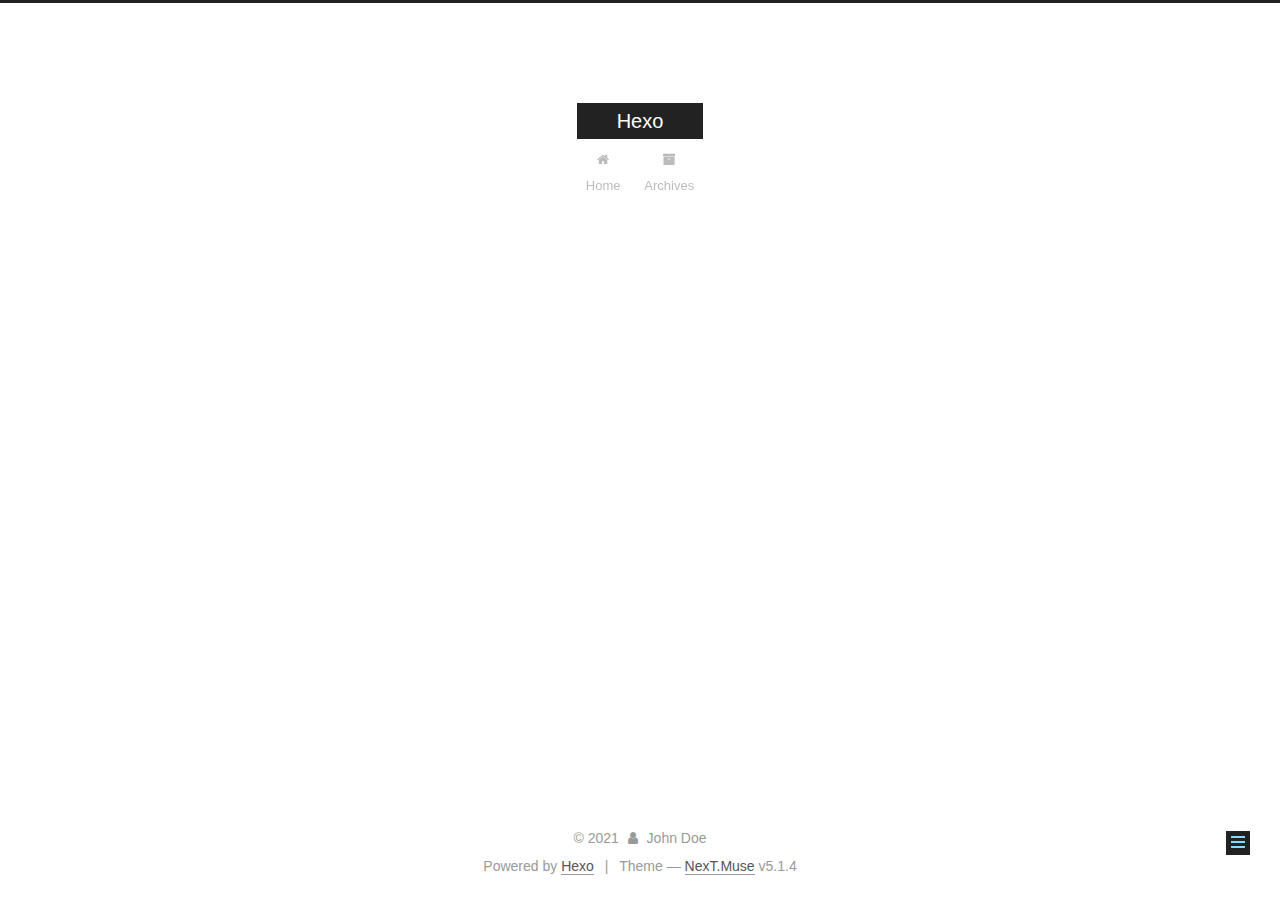
<file: 2021/05/04/postName/index.html>
<!DOCTYPE html>



  


<html class="theme-next muse use-motion" lang="en">
<head>
  <meta charset="UTF-8"/>
<meta http-equiv="X-UA-Compatible" content="IE=edge" />
<meta name="viewport" content="width=device-width, initial-scale=1, maximum-scale=1"/>
<meta name="theme-color" content="#222">









<meta http-equiv="Cache-Control" content="no-transform" />
<meta http-equiv="Cache-Control" content="no-siteapp" />
















  
  
  <link href="/lib/fancybox/source/jquery.fancybox.css?v=2.1.5" rel="stylesheet" type="text/css" />







<link href="/lib/font-awesome/css/font-awesome.min.css?v=4.6.2" rel="stylesheet" type="text/css" />

<link href="/css/main.css?v=5.1.4" rel="stylesheet" type="text/css" />


  <link rel="apple-touch-icon" sizes="180x180" href="/images/apple-touch-icon-next.png?v=5.1.4">


  <link rel="icon" type="image/png" sizes="32x32" href="/images/favicon-32x32-next.png?v=5.1.4">


  <link rel="icon" type="image/png" sizes="16x16" href="/images/favicon-16x16-next.png?v=5.1.4">


  <link rel="mask-icon" href="/images/logo.svg?v=5.1.4" color="#222">





  <meta name="keywords" content="Hexo, NexT" />










<meta property="og:type" content="article">
<meta property="og:title" content="postName">
<meta property="og:url" content="http://example.com/2021/05/04/postName/index.html">
<meta property="og:site_name" content="Hexo">
<meta property="og:locale" content="en_US">
<meta property="article:published_time" content="2021-05-04T07:29:24.000Z">
<meta property="article:modified_time" content="2021-05-04T07:29:24.571Z">
<meta property="article:author" content="John Doe">
<meta name="twitter:card" content="summary">



<script type="text/javascript" id="hexo.configurations">
  var NexT = window.NexT || {};
  var CONFIG = {
    root: '',
    scheme: 'Muse',
    version: '5.1.4',
    sidebar: {"position":"left","display":"post","offset":12,"b2t":false,"scrollpercent":false,"onmobile":false},
    fancybox: true,
    tabs: true,
    motion: {"enable":true,"async":false,"transition":{"post_block":"fadeIn","post_header":"slideDownIn","post_body":"slideDownIn","coll_header":"slideLeftIn","sidebar":"slideUpIn"}},
    duoshuo: {
      userId: '0',
      author: 'Author'
    },
    algolia: {
      applicationID: '',
      apiKey: '',
      indexName: '',
      hits: {"per_page":10},
      labels: {"input_placeholder":"Search for Posts","hits_empty":"We didn't find any results for the search: ${query}","hits_stats":"${hits} results found in ${time} ms"}
    }
  };
</script>



  <link rel="canonical" href="http://example.com/2021/05/04/postName/"/>





  <title>postName | Hexo</title>
  








<meta name="generator" content="Hexo 5.4.0"></head>

<body itemscope itemtype="http://schema.org/WebPage" lang="en">

  
  
    
  

  <div class="container sidebar-position-left page-post-detail">
    <div class="headband"></div>

    <header id="header" class="header" itemscope itemtype="http://schema.org/WPHeader">
      <div class="header-inner"><div class="site-brand-wrapper">
  <div class="site-meta ">
    

    <div class="custom-logo-site-title">
      <a href="/"  class="brand" rel="start">
        <span class="logo-line-before"><i></i></span>
        <span class="site-title">Hexo</span>
        <span class="logo-line-after"><i></i></span>
      </a>
    </div>
      
        <p class="site-subtitle"></p>
      
  </div>

  <div class="site-nav-toggle">
    <button>
      <span class="btn-bar"></span>
      <span class="btn-bar"></span>
      <span class="btn-bar"></span>
    </button>
  </div>
</div>

<nav class="site-nav">
  

  
    <ul id="menu" class="menu">
      
        
        <li class="menu-item menu-item-home">
          <a href="/%20" rel="section">
            
              <i class="menu-item-icon fa fa-fw fa-home"></i> <br />
            
            Home
          </a>
        </li>
      
        
        <li class="menu-item menu-item-archives">
          <a href="/archives/%20" rel="section">
            
              <i class="menu-item-icon fa fa-fw fa-archive"></i> <br />
            
            Archives
          </a>
        </li>
      

      
    </ul>
  

  
</nav>



 </div>
    </header>

    <main id="main" class="main">
      <div class="main-inner">
        <div class="content-wrap">
          <div id="content" class="content">
            

  <div id="posts" class="posts-expand">
    

  

  
  
  

  <article class="post post-type-normal" itemscope itemtype="http://schema.org/Article">
  
  
  
  <div class="post-block">
    <link itemprop="mainEntityOfPage" href="http://example.com/2021/05/04/postName/">

    <span hidden itemprop="author" itemscope itemtype="http://schema.org/Person">
      <meta itemprop="name" content="">
      <meta itemprop="description" content="">
      <meta itemprop="image" content="/images/avatar.gif">
    </span>

    <span hidden itemprop="publisher" itemscope itemtype="http://schema.org/Organization">
      <meta itemprop="name" content="Hexo">
    </span>

    
      <header class="post-header">

        
        
          <h1 class="post-title" itemprop="name headline">postName</h1>
        

        <div class="post-meta">
          <span class="post-time">
            
              <span class="post-meta-item-icon">
                <i class="fa fa-calendar-o"></i>
              </span>
              
                <span class="post-meta-item-text">Posted on</span>
              
              <time title="Post created" itemprop="dateCreated datePublished" datetime="2021-05-04T15:29:24+08:00">
                2021-05-04
              </time>
            

            

            
          </span>

          

          
            
          

          
          

          

          

          

        </div>
      </header>
    

    
    
    
    <div class="post-body" itemprop="articleBody">

      
      

      
        
      
    </div>
    
    
    

    

    

    

    <footer class="post-footer">
      

      
      
      

      
        <div class="post-nav">
          <div class="post-nav-next post-nav-item">
            
              <a href="/2021/05/04/hello-world/" rel="next" title="Hello World">
                <i class="fa fa-chevron-left"></i> Hello World
              </a>
            
          </div>

          <span class="post-nav-divider"></span>

          <div class="post-nav-prev post-nav-item">
            
          </div>
        </div>
      

      
      
    </footer>
  </div>
  
  
  
  </article>



    <div class="post-spread">
      
    </div>
  </div>


          </div>
          


          

  



        </div>
        
          
  
  <div class="sidebar-toggle">
    <div class="sidebar-toggle-line-wrap">
      <span class="sidebar-toggle-line sidebar-toggle-line-first"></span>
      <span class="sidebar-toggle-line sidebar-toggle-line-middle"></span>
      <span class="sidebar-toggle-line sidebar-toggle-line-last"></span>
    </div>
  </div>

  <aside id="sidebar" class="sidebar">
    
    <div class="sidebar-inner">

      

      

      <section class="site-overview-wrap sidebar-panel sidebar-panel-active">
        <div class="site-overview">
          <div class="site-author motion-element" itemprop="author" itemscope itemtype="http://schema.org/Person">
            
              <p class="site-author-name" itemprop="name"></p>
              <p class="site-description motion-element" itemprop="description"></p>
          </div>

          <nav class="site-state motion-element">

            
              <div class="site-state-item site-state-posts">
              
                <a href="/archives/%20%7C%7C%20archive">
              
                  <span class="site-state-item-count">2</span>
                  <span class="site-state-item-name">posts</span>
                </a>
              </div>
            

            

            

          </nav>

          

          

          
          

          
          

          

        </div>
      </section>

      

      

    </div>
  </aside>


        
      </div>
    </main>

    <footer id="footer" class="footer">
      <div class="footer-inner">
        <div class="copyright">&copy; <span itemprop="copyrightYear">2021</span>
  <span class="with-love">
    <i class="fa fa-user"></i>
  </span>
  <span class="author" itemprop="copyrightHolder">John Doe</span>

  
</div>


  <div class="powered-by">Powered by <a class="theme-link" target="_blank" href="https://hexo.io">Hexo</a></div>



  <span class="post-meta-divider">|</span>



  <div class="theme-info">Theme &mdash; <a class="theme-link" target="_blank" href="https://github.com/iissnan/hexo-theme-next">NexT.Muse</a> v5.1.4</div>




        







        
      </div>
    </footer>

    
      <div class="back-to-top">
        <i class="fa fa-arrow-up"></i>
        
      </div>
    

    

  </div>

  

<script type="text/javascript">
  if (Object.prototype.toString.call(window.Promise) !== '[object Function]') {
    window.Promise = null;
  }
</script>









  












  
  
    <script type="text/javascript" src="/lib/jquery/index.js?v=2.1.3"></script>
  

  
  
    <script type="text/javascript" src="/lib/fastclick/lib/fastclick.min.js?v=1.0.6"></script>
  

  
  
    <script type="text/javascript" src="/lib/jquery_lazyload/jquery.lazyload.js?v=1.9.7"></script>
  

  
  
    <script type="text/javascript" src="/lib/velocity/velocity.min.js?v=1.2.1"></script>
  

  
  
    <script type="text/javascript" src="/lib/velocity/velocity.ui.min.js?v=1.2.1"></script>
  

  
  
    <script type="text/javascript" src="/lib/fancybox/source/jquery.fancybox.pack.js?v=2.1.5"></script>
  


  


  <script type="text/javascript" src="/js/src/utils.js?v=5.1.4"></script>

  <script type="text/javascript" src="/js/src/motion.js?v=5.1.4"></script>



  
  

  
  <script type="text/javascript" src="/js/src/scrollspy.js?v=5.1.4"></script>
<script type="text/javascript" src="/js/src/post-details.js?v=5.1.4"></script>



  


  <script type="text/javascript" src="/js/src/bootstrap.js?v=5.1.4"></script>



  


  




	





  





  












  





  

  

  

  
  

  

  

  

</body>
</html>
</file>
<file: css/main.css>
/* normalize.css v3.0.2 | MIT License | git.io/normalize */
html {
  font-family: sans-serif; /* 1 */
  -ms-text-size-adjust: 100%; /* 2 */
  -webkit-text-size-adjust: 100%; /* 2 */
}
body {
  margin: 0;
}
article,
aside,
details,
figcaption,
figure,
footer,
header,
hgroup,
main,
menu,
nav,
section,
summary {
  display: block;
}
audio,
canvas,
progress,
video {
  display: inline-block; /* 1 */
  vertical-align: baseline; /* 2 */
}
audio:not([controls]) {
  display: none;
  height: 0;
}
[hidden],
template {
  display: none;
}
a {
  background-color: transparent;
}
a:active,
a:hover {
  outline: 0;
}
abbr[title] {
  border-bottom: 1px dotted;
}
b,
strong {
  font-weight: bold;
}
dfn {
  font-style: italic;
}
h1 {
  font-size: 2em;
  margin: 0.67em 0;
}
mark {
  background: #ff0;
  color: #000;
}
small {
  font-size: 80%;
}
sub,
sup {
  font-size: 75%;
  line-height: 0;
  position: relative;
  vertical-align: baseline;
}
sup {
  top: -0.5em;
}
sub {
  bottom: -0.25em;
}
img {
  border: 0;
}
svg:not(:root) {
  overflow: hidden;
}
figure {
  margin: 1em 40px;
}
hr {
  -moz-box-sizing: content-box;
  box-sizing: content-box;
  height: 0;
}
pre {
  overflow: auto;
}
code,
kbd,
pre,
samp {
  font-family: monospace, monospace;
  font-size: 1em;
}
button,
input,
optgroup,
select,
textarea {
  color: inherit; /* 1 */
  font: inherit; /* 2 */
  margin: 0; /* 3 */
}
button {
  overflow: visible;
}
button,
select {
  text-transform: none;
}
button,
html input[type="button"],
input[type="reset"],
input[type="submit"] {
  -webkit-appearance: button; /* 2 */
  cursor: pointer; /* 3 */
}
button[disabled],
html input[disabled] {
  cursor: default;
}
button::-moz-focus-inner,
input::-moz-focus-inner {
  border: 0;
  padding: 0;
}
input {
  line-height: normal;
}
input[type="checkbox"],
input[type="radio"] {
  box-sizing: border-box; /* 1 */
  padding: 0; /* 2 */
}
input[type="number"]::-webkit-inner-spin-button,
input[type="number"]::-webkit-outer-spin-button {
  height: auto;
}
input[type="search"] {
  -webkit-appearance: textfield; /* 1 */
  -moz-box-sizing: content-box;
  -webkit-box-sizing: content-box; /* 2 */
  box-sizing: content-box;
}
input[type="search"]::-webkit-search-cancel-button,
input[type="search"]::-webkit-search-decoration {
  -webkit-appearance: none;
}
fieldset {
  border: 1px solid #c0c0c0;
  margin: 0 2px;
  padding: 0.35em 0.625em 0.75em;
}
legend {
  border: 0; /* 1 */
  padding: 0; /* 2 */
}
textarea {
  overflow: auto;
}
optgroup {
  font-weight: bold;
}
table {
  border-collapse: collapse;
  border-spacing: 0;
}
td,
th {
  padding: 0;
}
::selection {
  background: #262a30;
  color: #fff;
}
body {
  position: relative;
  font-family: 'Lato', "PingFang SC", "Microsoft YaHei", sans-serif;
  font-size: 14px;
  line-height: 2;
  color: #555;
  background: #fff;
}
@media (max-width: 767px) {
  body {
    padding-right: 0 !important;
  }
}
@media (min-width: 768px) and (max-width: 991px) {
  body {
    padding-right: 0 !important;
  }
}
@media (min-width: 1600px) {
  body {
    font-size: 16px;
  }
}
h1,
h2,
h3,
h4,
h5,
h6 {
  margin: 0;
  padding: 0;
  font-weight: bold;
  line-height: 1.5;
  font-family: 'Lato', "PingFang SC", "Microsoft YaHei", sans-serif;
}
h2,
h3,
h4,
h5,
h6 {
  margin: 20px 0 15px;
}
h1 {
  font-size: 22px;
}
@media (max-width: 767px) {
  h1 {
    font-size: 18px;
  }
}
h2 {
  font-size: 20px;
}
@media (max-width: 767px) {
  h2 {
    font-size: 16px;
  }
}
h3 {
  font-size: 18px;
}
@media (max-width: 767px) {
  h3 {
    font-size: 14px;
  }
}
h4 {
  font-size: 16px;
}
@media (max-width: 767px) {
  h4 {
    font-size: 12px;
  }
}
h5 {
  font-size: 14px;
}
@media (max-width: 767px) {
  h5 {
    font-size: 10px;
  }
}
h6 {
  font-size: 12px;
}
@media (max-width: 767px) {
  h6 {
    font-size: 8px;
  }
}
p {
  margin: 0 0 20px 0;
}
a {
  color: #555;
  text-decoration: none;
  outline: none;
  border-bottom: 1px solid #999;
  word-wrap: break-word;
}
a:hover {
  color: #222;
  border-bottom-color: #222;
}
blockquote {
  margin: 0;
  padding: 0;
}
img {
  display: block;
  margin: auto;
  max-width: 100%;
  height: auto;
}
hr {
  margin: 40px 0;
  height: 3px;
  border: none;
  background-color: #ddd;
  background-image: repeating-linear-gradient(-45deg, #fff, #fff 4px, transparent 4px, transparent 8px);
}
blockquote {
  padding: 0 15px;
  color: #666;
  border-left: 4px solid #ddd;
}
blockquote cite::before {
  content: "-";
  padding: 0 5px;
}
dt {
  font-weight: 700;
}
dd {
  margin: 0;
  padding: 0;
}
kbd {
  border: 1px solid #ccc;
  border-radius: 0.2em;
  box-shadow: 0.1em 0.1em 0.2em rgba(0,0,0,0.1);
  background-color: #f9f9f9;
  font-family: inherit;
  background-image: -webkit-linear-gradient(top, #eee, #fff, #eee);
  padding: 0.1em 0.3em;
  white-space: nowrap;
}
.text-left {
  text-align: left;
}
.text-center {
  text-align: center;
}
.text-right {
  text-align: right;
}
.text-justify {
  text-align: justify;
}
.text-nowrap {
  white-space: nowrap;
}
.text-lowercase {
  text-transform: lowercase;
}
.text-uppercase {
  text-transform: uppercase;
}
.text-capitalize {
  text-transform: capitalize;
}
.center-block {
  display: block;
  margin-left: auto;
  margin-right: auto;
}
.clearfix:before,
.clearfix:after {
  content: " ";
  display: table;
}
.clearfix:after {
  clear: both;
}
.pullquote {
  width: 45%;
}
.pullquote.left {
  float: left;
  margin-left: 5px;
  margin-right: 10px;
}
.pullquote.right {
  float: right;
  margin-left: 10px;
  margin-right: 5px;
}
.affix.affix.affix {
  position: fixed;
}
.translation {
  margin-top: -20px;
  font-size: 14px;
  color: #999;
}
.scrollbar-measure {
  width: 100px;
  height: 100px;
  overflow: scroll;
  position: absolute;
  top: -9999px;
}
.use-motion .motion-element {
  opacity: 0;
}
table {
  margin: 20px 0;
  width: 100%;
  border-collapse: collapse;
  border-spacing: 0;
  border: 1px solid #ddd;
  font-size: 14px;
  table-layout: fixed;
  word-wrap: break-all;
}
table>tbody>tr:nth-of-type(odd) {
  background-color: #f9f9f9;
}
table>tbody>tr:hover {
  background-color: #f5f5f5;
}
caption,
th,
td {
  padding: 8px;
  text-align: left;
  vertical-align: middle;
  font-weight: normal;
}
th,
td {
  border-bottom: 3px solid #ddd;
  border-right: 1px solid #eee;
}
th {
  padding-bottom: 10px;
  font-weight: 700;
}
td {
  border-bottom-width: 1px;
}
html,
body {
  height: 100%;
}
.container {
  position: relative;
  min-height: 100%;
}
.header-inner {
  margin: 0 auto;
  padding: 100px 0 70px;
  width: 700px;
}
@media (min-width: 1600px) {
  .container .header-inner {
    width: 900px;
  }
}
.main {
  padding-bottom: 150px;
}
.main-inner {
  margin: 0 auto;
  width: 700px;
}
@media (min-width: 1600px) {
  .container .main-inner {
    width: 900px;
  }
}
.footer {
  position: absolute;
  left: 0;
  bottom: 0;
  width: 100%;
  min-height: 50px;
}
.footer-inner {
  box-sizing: border-box;
  margin: 20px auto;
  width: 700px;
}
@media (min-width: 1600px) {
  .container .footer-inner {
    width: 900px;
  }
}
pre,
.highlight {
  overflow: auto;
  margin: 20px 0;
  padding: 0;
  font-size: 13px;
  color: #4d4d4c;
  background: #f7f7f7;
  line-height: 1.6;
}
pre,
code {
  font-family: consolas, Menlo, "PingFang SC", "Microsoft YaHei", monospace;
}
code {
  padding: 2px 4px;
  word-wrap: break-word;
  color: #555;
  background: #eee;
  border-radius: 3px;
  font-size: 13px;
}
pre {
  padding: 10px;
}
pre code {
  padding: 0;
  color: #4d4d4c;
  background: none;
  text-shadow: none;
}
.highlight {
  border-radius: 1px;
}
.highlight pre {
  border: none;
  margin: 0;
  padding: 10px 0;
}
.highlight table {
  margin: 0;
  width: auto;
  border: none;
}
.highlight td {
  border: none;
  padding: 0;
}
.highlight figcaption {
  font-size: 1em;
  color: #4d4d4c;
  line-height: 1em;
  margin-bottom: 1em;
}
.highlight figcaption:before,
.highlight figcaption:after {
  content: " ";
  display: table;
}
.highlight figcaption:after {
  clear: both;
}
.highlight figcaption a {
  float: right;
  color: #4d4d4c;
}
.highlight figcaption a:hover {
  border-bottom-color: #4d4d4c;
}
.highlight .gutter pre {
  padding-left: 10px;
  padding-right: 10px;
  color: #869194;
  text-align: right;
  background-color: #eff2f3;
}
.highlight .code pre {
  width: 100%;
  padding-left: 10px;
  padding-right: 10px;
  background-color: #f7f7f7;
}
.highlight .line {
  height: 20px;
}
.gutter {
  -webkit-user-select: none;
  -moz-user-select: none;
  -ms-user-select: none;
  user-select: none;
}
.gist table {
  width: auto;
}
.gist table td {
  border: none;
}
pre .deletion {
  background: #fdd;
}
pre .addition {
  background: #dfd;
}
pre .meta {
  color: #8959a8;
}
pre .comment {
  color: #8e908c;
}
pre .variable,
pre .attribute,
pre .tag,
pre .regexp,
pre .ruby .constant,
pre .xml .tag .title,
pre .xml .pi,
pre .xml .doctype,
pre .html .doctype,
pre .css .id,
pre .css .class,
pre .css .pseudo {
  color: #c82829;
}
pre .number,
pre .preprocessor,
pre .built_in,
pre .literal,
pre .params,
pre .constant,
pre .command {
  color: #f5871f;
}
pre .ruby .class .title,
pre .css .rules .attribute,
pre .string,
pre .value,
pre .inheritance,
pre .header,
pre .ruby .symbol,
pre .xml .cdata,
pre .special,
pre .number,
pre .formula {
  color: #718c00;
}
pre .title,
pre .css .hexcolor {
  color: #3e999f;
}
pre .function,
pre .python .decorator,
pre .python .title,
pre .ruby .function .title,
pre .ruby .title .keyword,
pre .perl .sub,
pre .javascript .title,
pre .coffeescript .title {
  color: #4271ae;
}
pre .keyword,
pre .javascript .function {
  color: #8959a8;
}
.full-image.full-image.full-image.full-image {
  border: none;
  max-width: 100%;
  width: auto;
  margin: 20px auto 25px;
}
@media (min-width: 992px) {
  .full-image.full-image.full-image.full-image {
    max-width: none;
    width: 110%;
    margin: 25px -5%;
  }
}
.blockquote-center,
.page-home .post-type-quote blockquote,
.page-post-detail .post-type-quote blockquote {
  position: relative;
  margin: 40px 0;
  padding: 0;
  border-left: none;
  text-align: center;
}
.blockquote-center::before,
.page-home .post-type-quote blockquote::before,
.page-post-detail .post-type-quote blockquote::before,
.blockquote-center::after,
.page-home .post-type-quote blockquote::after,
.page-post-detail .post-type-quote blockquote::after {
  position: absolute;
  content: ' ';
  display: block;
  width: 100%;
  height: 24px;
  opacity: 0.2;
  background-repeat: no-repeat;
  background-position: 0 -6px;
  background-size: 22px 22px;
}
.blockquote-center::before,
.page-home .post-type-quote blockquote::before,
.page-post-detail .post-type-quote blockquote::before {
  top: -20px;
  background-image: url("../images/quote-l.svg");
  border-top: 1px solid #ccc;
}
.blockquote-center::after,
.page-home .post-type-quote blockquote::after,
.page-post-detail .post-type-quote blockquote::after {
  bottom: -20px;
  background-image: url("../images/quote-r.svg");
  border-bottom: 1px solid #ccc;
  background-position: 100% 8px;
}
.blockquote-center p,
.page-home .post-type-quote blockquote p,
.page-post-detail .post-type-quote blockquote p,
.blockquote-center div,
.page-home .post-type-quote blockquote div,
.page-post-detail .post-type-quote blockquote div {
  text-align: center;
}
.post .post-body .group-picture img {
  box-sizing: border-box;
  padding: 0 3px;
  border: none;
}
.post .group-picture-row {
  overflow: hidden;
  margin-top: 6px;
}
.post .group-picture-row:first-child {
  margin-top: 0;
}
.post .group-picture-column {
  float: left;
}
.page-post-detail .post-body .group-picture-column {
  float: none;
  margin-top: 10px;
  width: auto !important;
}
.page-post-detail .post-body .group-picture-column img {
  margin: 0 auto;
}
.page-archive .group-picture-container {
  overflow: hidden;
}
.page-archive .group-picture-row {
  float: left;
}
.page-archive .group-picture-row:first-child {
  margin-top: 6px;
}
.page-archive .group-picture-column {
  max-width: 150px;
  max-height: 150px;
}
.post-body .note {
  position: relative;
  padding: 15px;
  margin-bottom: 20px;
  border: 1px solid #eee;
  border-left-width: 5px;
  border-radius: 3px;
}
.post-body .note h2,
.post-body .note h3,
.post-body .note h4,
.post-body .note h5,
.post-body .note h6 {
  margin-top: 0;
  margin-bottom: 0;
  border-bottom: initial;
  padding-top: 0 !important;
}
.post-body .note p:first-child,
.post-body .note ul:first-child,
.post-body .note ol:first-child,
.post-body .note table:first-child,
.post-body .note pre:first-child,
.post-body .note blockquote:first-child {
  margin-top: 0;
}
.post-body .note p:last-child,
.post-body .note ul:last-child,
.post-body .note ol:last-child,
.post-body .note table:last-child,
.post-body .note pre:last-child,
.post-body .note blockquote:last-child {
  margin-bottom: 0;
}
.post-body .note.default {
  border-left-color: #777;
}
.post-body .note.default h2,
.post-body .note.default h3,
.post-body .note.default h4,
.post-body .note.default h5,
.post-body .note.default h6 {
  color: #777;
}
.post-body .note.primary {
  border-left-color: #6f42c1;
}
.post-body .note.primary h2,
.post-body .note.primary h3,
.post-body .note.primary h4,
.post-body .note.primary h5,
.post-body .note.primary h6 {
  color: #6f42c1;
}
.post-body .note.info {
  border-left-color: #428bca;
}
.post-body .note.info h2,
.post-body .note.info h3,
.post-body .note.info h4,
.post-body .note.info h5,
.post-body .note.info h6 {
  color: #428bca;
}
.post-body .note.success {
  border-left-color: #5cb85c;
}
.post-body .note.success h2,
.post-body .note.success h3,
.post-body .note.success h4,
.post-body .note.success h5,
.post-body .note.success h6 {
  color: #5cb85c;
}
.post-body .note.warning {
  border-left-color: #f0ad4e;
}
.post-body .note.warning h2,
.post-body .note.warning h3,
.post-body .note.warning h4,
.post-body .note.warning h5,
.post-body .note.warning h6 {
  color: #f0ad4e;
}
.post-body .note.danger {
  border-left-color: #d9534f;
}
.post-body .note.danger h2,
.post-body .note.danger h3,
.post-body .note.danger h4,
.post-body .note.danger h5,
.post-body .note.danger h6 {
  color: #d9534f;
}
.post-body .label {
  display: inline;
  padding: 0 2px;
  white-space: nowrap;
}
.post-body .label.default {
  background-color: #f0f0f0;
}
.post-body .label.primary {
  background-color: #efe6f7;
}
.post-body .label.info {
  background-color: #e5f2f8;
}
.post-body .label.success {
  background-color: #e7f4e9;
}
.post-body .label.warning {
  background-color: #fcf6e1;
}
.post-body .label.danger {
  background-color: #fae8eb;
}
.post-body .tabs {
  position: relative;
  display: block;
  margin-bottom: 20px;
  padding-top: 10px;
}
.post-body .tabs ul.nav-tabs {
  margin: 0;
  padding: 0;
  display: flex;
  margin-bottom: -1px;
}
@media (max-width: 413px) {
  .post-body .tabs ul.nav-tabs {
    display: block;
    margin-bottom: 5px;
  }
}
.post-body .tabs ul.nav-tabs li.tab {
  list-style-type: none !important;
  margin: 0 0.25em 0 0;
  border-top: 3px solid transparent;
  border-left: 1px solid transparent;
  border-right: 1px solid transparent;
}
@media (max-width: 413px) {
  .post-body .tabs ul.nav-tabs li.tab {
    margin: initial;
    border-top: 1px solid transparent;
    border-left: 3px solid transparent;
    border-right: 1px solid transparent;
    border-bottom: 1px solid transparent;
  }
}
.post-body .tabs ul.nav-tabs li.tab a {
  outline: 0;
  border-bottom: initial;
  display: block;
  line-height: 1.8em;
  padding: 0.25em 0.75em;
  transition-duration: 0.2s;
  transition-timing-function: ease-out;
  transition-delay: 0s;
}
.post-body .tabs ul.nav-tabs li.tab a i {
  width: 1.285714285714286em;
}
.post-body .tabs ul.nav-tabs li.tab.active {
  border-top: 3px solid #fc6423;
  border-left: 1px solid #ddd;
  border-right: 1px solid #ddd;
  background-color: #fff;
}
@media (max-width: 413px) {
  .post-body .tabs ul.nav-tabs li.tab.active {
    border-top: 1px solid #ddd;
    border-left: 3px solid #fc6423;
    border-right: 1px solid #ddd;
    border-bottom: 1px solid #ddd;
  }
}
.post-body .tabs ul.nav-tabs li.tab.active a {
  cursor: default;
  color: #555;
}
.post-body .tabs .tab-content {
  background-color: #fff;
}
.post-body .tabs .tab-content .tab-pane {
  border: 1px solid #ddd;
  padding: 20px 20px 0 20px;
}
.post-body .tabs .tab-content .tab-pane:not(.active) {
  display: none !important;
}
.post-body .tabs .tab-content .tab-pane.active {
  display: block !important;
}
.btn {
  display: inline-block;
  padding: 0 20px;
  font-size: 14px;
  color: #fff;
  background: #222;
  border: 2px solid #222;
  text-decoration: none;
  border-radius: 0;
  transition-property: background-color;
  transition-duration: 0.2s;
  transition-timing-function: ease-in-out;
  transition-delay: 0s;
  line-height: 2;
}
.btn:hover {
  border-color: #222;
  color: #222;
  background: #fff;
}
.btn +.btn {
  margin: 0 0 8px 8px;
}
.btn .fa-fw {
  width: 1.285714285714286em;
  text-align: left;
}
.btn-bar {
  display: block;
  width: 22px;
  height: 2px;
  background: #555;
  border-radius: 1px;
}
.btn-bar+.btn-bar {
  margin-top: 4px;
}
.pagination {
  margin: 120px 0 40px;
  text-align: center;
  border-top: 1px solid #eee;
}
.page-number-basic,
.pagination .prev,
.pagination .next,
.pagination .page-number,
.pagination .space {
  display: inline-block;
  position: relative;
  top: -1px;
  margin: 0 10px;
  padding: 0 11px;
}
@media (max-width: 767px) {
  .page-number-basic,
  .pagination .prev,
  .pagination .next,
  .pagination .page-number,
  .pagination .space {
    margin: 0 5px;
  }
}
.pagination .prev,
.pagination .next,
.pagination .page-number {
  border-bottom: 0;
  border-top: 1px solid #eee;
  transition-property: border-color;
  transition-duration: 0.2s;
  transition-timing-function: ease-in-out;
  transition-delay: 0s;
}
.pagination .prev:hover,
.pagination .next:hover,
.pagination .page-number:hover {
  border-top-color: #222;
}
.pagination .space {
  padding: 0;
  margin: 0;
}
.pagination .prev {
  margin-left: 0;
}
.pagination .next {
  margin-right: 0;
}
.pagination .page-number.current {
  color: #fff;
  background: #ccc;
  border-top-color: #ccc;
}
@media (max-width: 767px) {
  .pagination {
    border-top: none;
  }
  .pagination .prev,
  .pagination .next,
  .pagination .page-number {
    margin-bottom: 10px;
    border-top: 0;
    border-bottom: 1px solid #eee;
    padding: 0 10px;
  }
  .pagination .prev:hover,
  .pagination .next:hover,
  .pagination .page-number:hover {
    border-bottom-color: #222;
  }
}
.comments {
  margin: 60px 20px 0;
}
.tag-cloud {
  text-align: center;
}
.tag-cloud a {
  display: inline-block;
  margin: 10px;
}
.back-to-top {
  box-sizing: border-box;
  position: fixed;
  bottom: -100px;
  right: 30px;
  z-index: 1050;
  padding: 0 6px;
  width: 24px;
  background: #222;
  font-size: 12px;
  opacity: 1;
  color: #fff;
  cursor: pointer;
  text-align: center;
  -webkit-transform: translateZ(0);
  transition-property: bottom;
  transition-duration: 0.2s;
  transition-timing-function: ease-in-out;
  transition-delay: 0s;
}
@media (min-width: 768px) and (max-width: 991px) {
  .back-to-top {
    display: none !important;
  }
}
@media (max-width: 767px) {
  .back-to-top {
    display: none !important;
  }
}
.back-to-top.back-to-top-on {
  bottom: 19px;
}
.header {
  background: transparent;
}
.header-inner {
  position: relative;
}
.headband {
  height: 3px;
  background: #222;
}
.site-meta {
  margin: 0;
  text-align: center;
}
@media (max-width: 767px) {
  .site-meta {
    text-align: center;
  }
}
.brand {
  position: relative;
  display: inline-block;
  padding: 0 40px;
  color: #fff;
  background: #222;
  border-bottom: none;
}
.brand:hover {
  color: #fff;
}
.logo {
  display: inline-block;
  margin-right: 5px;
  line-height: 36px;
  vertical-align: top;
}
.site-title {
  display: inline-block;
  vertical-align: top;
  line-height: 36px;
  font-size: 20px;
  font-weight: normal;
  font-family: 'Lato', "PingFang SC", "Microsoft YaHei", sans-serif;
}
.site-subtitle {
  margin-top: 10px;
  font-size: 13px;
  color: #999;
}
.use-motion .brand {
  opacity: 0;
}
.use-motion .logo,
.use-motion .site-title,
.use-motion .site-subtitle {
  opacity: 0;
  position: relative;
  top: -10px;
}
.site-nav-toggle {
  display: none;
  position: absolute;
  top: 10px;
  left: 10px;
}
@media (max-width: 767px) {
  .site-nav-toggle {
    display: block;
  }
}
.site-nav-toggle button {
  margin-top: 2px;
  padding: 9px 10px;
  background: transparent;
  border: none;
}
@media (max-width: 767px) {
  .site-nav {
    display: none;
    margin: 0 -10px;
    padding: 0 10px;
    clear: both;
    border-top: 1px solid #ddd;
  }
}
@media (min-width: 768px) and (max-width: 991px) {
  .site-nav {
    display: block !important;
  }
}
@media (min-width: 992px) {
  .site-nav {
    display: block !important;
  }
}
.menu {
  margin-top: 20px;
  padding-left: 0;
  text-align: center;
}
.menu .menu-item {
  display: inline-block;
  margin: 0 10px;
  list-style: none;
}
@media screen and (max-width: 767px) {
  .menu .menu-item {
    margin-top: 10px;
  }
}
.menu .menu-item a {
  display: block;
  font-size: 13px;
  line-height: inherit;
  border-bottom: 1px solid transparent;
  transition-property: border-color;
  transition-duration: 0.2s;
  transition-timing-function: ease-in-out;
  transition-delay: 0s;
}
.menu .menu-item a:hover {
  border-bottom-color: #222;
}
.menu .menu-item .fa {
  margin-right: 5px;
}
.use-motion .menu-item {
  opacity: 0;
}
.post-body {
  font-family: 'Lato', "PingFang SC", "Microsoft YaHei", sans-serif;
}
@media (max-width: 767px) {
  .post-body {
    word-break: break-word;
  }
}
.post-body .fancybox img {
  display: block !important;
  margin: 0 auto;
  cursor: pointer;
  cursor: zoom-in;
  cursor: -webkit-zoom-in;
}
.post-body .image-caption,
.post-body .figure .caption {
  margin: -20px auto 15px;
  text-align: center;
  font-size: 14px;
  color: #999;
  font-weight: bold;
  line-height: 1;
}
.post-sticky-flag {
  display: inline-block;
  font-size: 16px;
  -ms-transform: rotate(30deg);
  -webkit-transform: rotate(30deg);
  -moz-transform: rotate(30deg);
  -ms-transform: rotate(30deg);
  -o-transform: rotate(30deg);
  transform: rotate(30deg);
}
.use-motion .post-block,
.use-motion .pagination,
.use-motion .comments {
  opacity: 0;
}
.use-motion .post-header {
  opacity: 0;
}
.use-motion .post-body {
  opacity: 0;
}
.use-motion .collection-title {
  opacity: 0;
}
.posts-expand {
  padding-top: 40px;
}
@media (max-width: 767px) {
  .posts-expand {
    margin: 0 20px;
  }
  .post-body pre .gutter pre {
    padding-right: 10px;
  }
  .post-body .highlight {
    margin-left: 0px;
    margin-right: 0px;
    padding: 0;
  }
  .post-body .highlight .gutter pre {
    padding-right: 10px;
  }
}
@media (min-width: 992px) {
  .posts-expand .post-body {
    text-align: justify;
  }
}
.posts-expand .post-body h2,
.posts-expand .post-body h3,
.posts-expand .post-body h4,
.posts-expand .post-body h5,
.posts-expand .post-body h6 {
  padding-top: 10px;
}
.posts-expand .post-body h2 .header-anchor,
.posts-expand .post-body h3 .header-anchor,
.posts-expand .post-body h4 .header-anchor,
.posts-expand .post-body h5 .header-anchor,
.posts-expand .post-body h6 .header-anchor {
  float: right;
  margin-left: 10px;
  color: #ccc;
  border-bottom-style: none;
  visibility: hidden;
}
.posts-expand .post-body h2 .header-anchor:hover,
.posts-expand .post-body h3 .header-anchor:hover,
.posts-expand .post-body h4 .header-anchor:hover,
.posts-expand .post-body h5 .header-anchor:hover,
.posts-expand .post-body h6 .header-anchor:hover {
  color: inherit;
}
.posts-expand .post-body h2:hover .header-anchor,
.posts-expand .post-body h3:hover .header-anchor,
.posts-expand .post-body h4:hover .header-anchor,
.posts-expand .post-body h5:hover .header-anchor,
.posts-expand .post-body h6:hover .header-anchor {
  visibility: visible;
}
.posts-expand .post-body ul li {
  list-style: circle;
}
.posts-expand .post-body img {
  box-sizing: border-box;
  margin: auto;
  padding: 3px;
  border: 1px solid #ddd;
}
.posts-expand .post-body .fancybox img {
  margin: 0 auto 25px;
}
@media (max-width: 767px) {
  .posts-collapse {
    margin: 0 20px;
  }
  .posts-collapse .post-title,
  .posts-collapse .post-meta {
    display: block;
    width: auto;
    text-align: left;
  }
}
.posts-collapse {
  position: relative;
  z-index: 1010;
  margin-left: 55px;
}
.posts-collapse::after {
  content: " ";
  position: absolute;
  top: 20px;
  left: 0;
  margin-left: -2px;
  width: 4px;
  height: 100%;
  background: #f5f5f5;
  z-index: -1;
}
@media (max-width: 767px) {
  .posts-collapse {
    margin: 0 20px;
  }
}
.posts-collapse .collection-title {
  position: relative;
  margin: 60px 0;
}
.posts-collapse .collection-title h1,
.posts-collapse .collection-title h2 {
  margin-left: 20px;
}
.posts-collapse .collection-title small {
  color: #bbb;
  margin-left: 5px;
}
.posts-collapse .collection-title::before {
  content: " ";
  position: absolute;
  left: 0;
  top: 50%;
  margin-left: -4px;
  margin-top: -4px;
  width: 8px;
  height: 8px;
  background: #bbb;
  border-radius: 50%;
}
.posts-collapse .post {
  margin: 30px 0;
}
.posts-collapse .post-header {
  position: relative;
  transition-duration: 0.2s;
  transition-timing-function: ease-in-out;
  transition-delay: 0s;
  transition-property: border;
  border-bottom: 1px dashed #ccc;
}
.posts-collapse .post-header::before {
  content: " ";
  position: absolute;
  left: 0;
  top: 12px;
  width: 6px;
  height: 6px;
  margin-left: -4px;
  background: #bbb;
  border-radius: 50%;
  border: 1px solid #fff;
  transition-duration: 0.2s;
  transition-timing-function: ease-in-out;
  transition-delay: 0s;
  transition-property: background;
}
.posts-collapse .post-header:hover {
  border-bottom-color: #666;
}
.posts-collapse .post-header:hover::before {
  background: #222;
}
.posts-collapse .post-meta {
  position: absolute;
  font-size: 12px;
  left: 20px;
  top: 5px;
}
.posts-collapse .post-comments-count {
  display: none;
}
.posts-collapse .post-title {
  margin-left: 60px;
  font-size: 16px;
  font-weight: normal;
  line-height: inherit;
}
.posts-collapse .post-title::after {
  margin-left: 3px;
  opacity: 0.6;
}
.posts-collapse .post-title a {
  color: #666;
  border-bottom: none;
}
.page-home .post-type-quote .post-header,
.page-post-detail .post-type-quote .post-header,
.page-home .post-type-quote .post-tags,
.page-post-detail .post-type-quote .post-tags {
  display: none;
}
.posts-expand .post-title {
  text-align: center;
  word-break: break-word;
  font-weight: 400;
}
.posts-expand .post-title-link {
  display: inline-block;
  position: relative;
  color: #555;
  border-bottom: none;
  line-height: 1.2;
  vertical-align: top;
}
.posts-expand .post-title-link::before {
  content: "";
  position: absolute;
  width: 100%;
  height: 2px;
  bottom: 0;
  left: 0;
  background-color: #000;
  visibility: hidden;
  -webkit-transform: scaleX(0);
  -moz-transform: scaleX(0);
  -ms-transform: scaleX(0);
  -o-transform: scaleX(0);
  transform: scaleX(0);
  transition-duration: 0.2s;
  transition-timing-function: ease-in-out;
  transition-delay: 0s;
}
.posts-expand .post-title-link:hover::before {
  visibility: visible;
  -webkit-transform: scaleX(1);
  -moz-transform: scaleX(1);
  -ms-transform: scaleX(1);
  -o-transform: scaleX(1);
  transform: scaleX(1);
}
.posts-expand .post-title-link .fa {
  font-size: 16px;
}
.posts-expand .post-meta {
  margin: 3px 0 60px 0;
  color: #999;
  font-family: 'Lato', "PingFang SC", "Microsoft YaHei", sans-serif;
  font-size: 12px;
  text-align: center;
}
.posts-expand .post-meta .post-category-list {
  display: inline-block;
  margin: 0;
  padding: 3px;
}
.posts-expand .post-meta .post-category-list-link {
  color: #999;
}
.posts-expand .post-meta .post-description {
  font-size: 14px;
  margin-top: 2px;
}
.post-meta-divider {
  margin: 0 0.5em;
}
.post-meta-item-icon {
  margin-right: 3px;
}
@media (min-width: 768px) and (max-width: 991px) {
  .post-meta-item-icon {
    display: inline-block;
  }
}
@media (max-width: 767px) {
  .post-meta-item-icon {
    display: inline-block;
  }
}
@media (min-width: 768px) and (max-width: 991px) {
  .post-meta-item-text {
    display: none;
  }
}
@media (max-width: 767px) {
  .post-meta-item-text {
    display: none;
  }
}
@media (max-width: 767px) {
  .posts-expand .post-comments-count {
    display: none;
  }
}
.post-button {
  margin-top: 40px;
}
.posts-expand .post-tags {
  margin-top: 40px;
  text-align: center;
}
.posts-expand .post-tags a {
  display: inline-block;
  margin-right: 10px;
  font-size: 13px;
}
.post-nav {
  display: table;
  margin-top: 15px;
  width: 100%;
  border-top: 1px solid #eee;
}
.post-nav-divider {
  display: table-cell;
  width: 10%;
}
.post-nav-item {
  display: table-cell;
  padding: 10px 0 0 0;
  width: 45%;
  vertical-align: top;
}
.post-nav-item a {
  position: relative;
  display: block;
  line-height: 25px;
  font-size: 14px;
  color: #555;
  border-bottom: none;
}
.post-nav-item a:hover {
  color: #222;
  border-bottom: none;
}
.post-nav-item a:active {
  top: 2px;
}
.post-nav-item .fa {
  position: absolute;
  top: 8px;
  left: 0;
  font-size: 12px;
}
.post-nav-next a {
  padding-left: 15px;
}
.post-nav-prev {
  text-align: right;
}
.post-nav-prev a {
  padding-right: 15px;
}
.post-nav-prev .fa {
  right: 0;
  left: auto;
}
.posts-expand .post-eof {
  display: block;
  margin: 80px auto 60px;
  width: 8%;
  height: 1px;
  background: #ccc;
  text-align: center;
}
.post:last-child .post-eof.post-eof.post-eof {
  display: none;
}
.post-gallery {
  display: table;
  table-layout: fixed;
  width: 100%;
  border-collapse: separate;
}
.post-gallery-row {
  display: table-row;
}
.post-gallery .post-gallery-img {
  display: table-cell;
  text-align: center;
  vertical-align: middle;
  border: none;
}
.post-gallery .post-gallery-img img {
  max-width: 100%;
  max-height: 100%;
  border: none;
}
.fancybox-close,
.fancybox-close:hover {
  border: none;
}
.rtl.post-body p,
.rtl.post-body a,
.rtl.post-body h1,
.rtl.post-body h2,
.rtl.post-body h3,
.rtl.post-body h4,
.rtl.post-body h5,
.rtl.post-body h6,
.rtl.post-body li,
.rtl.post-body ul,
.rtl.post-body ol {
  direction: rtl;
  font-family: UKIJ Ekran;
}
.rtl.post-title {
  font-family: UKIJ Ekran;
}
.sidebar {
  position: fixed;
  right: 0;
  top: 0;
  bottom: 0;
  width: 0;
  z-index: 1040;
  box-shadow: inset 0 2px 6px #000;
  background: #222;
  -webkit-transform: translateZ(0);
}
.sidebar a {
  color: #999;
  border-bottom-color: #555;
}
.sidebar a:hover {
  color: #eee;
}
@media (min-width: 768px) and (max-width: 991px) {
  .sidebar {
    display: none !important;
  }
}
@media (max-width: 767px) {
  .sidebar {
    display: none !important;
  }
}
.sidebar-inner {
  position: relative;
  padding: 20px 10px;
  color: #999;
  text-align: center;
}
.site-overview-wrap {
  overflow: hidden;
}
.site-overview {
  overflow-y: auto;
  overflow-x: hidden;
}
.sidebar-toggle {
  position: fixed;
  right: 30px;
  bottom: 45px;
  width: 14px;
  height: 14px;
  padding: 5px;
  background: #222;
  line-height: 0;
  z-index: 1050;
  cursor: pointer;
  -webkit-transform: translateZ(0);
}
@media (min-width: 768px) and (max-width: 991px) {
  .sidebar-toggle {
    display: none !important;
  }
}
@media (max-width: 767px) {
  .sidebar-toggle {
    display: none !important;
  }
}
.sidebar-toggle-line {
  position: relative;
  display: inline-block;
  vertical-align: top;
  height: 2px;
  width: 100%;
  background: #fff;
  margin-top: 3px;
}
.sidebar-toggle-line:first-child {
  margin-top: 0;
}
.site-author-image {
  display: block;
  margin: 0 auto;
  padding: 2px;
  max-width: 96px;
  height: auto;
  border: 2px solid #333;
}
.site-author-name {
  margin: 5px 0 0;
  text-align: center;
  color: #f5f5f5;
  font-weight: normal;
}
.site-description {
  margin-top: 5px;
  text-align: center;
  font-size: 14px;
  color: #999;
}
.site-state {
  overflow: hidden;
  line-height: 1.4;
  white-space: nowrap;
  text-align: center;
}
.site-state-item {
  display: inline-block;
  padding: 0 15px;
  border-left: 1px solid #333;
}
.site-state-item:first-child {
  border-left: none;
}
.site-state-item a {
  border-bottom: none;
}
.site-state-item-count {
  display: block;
  text-align: center;
  color: inherit;
  font-weight: 600;
  font-size: 18px;
}
.site-state-item-name {
  font-size: 13px;
  color: inherit;
}
.feed-link {
  margin-top: 20px;
}
.feed-link a {
  display: inline-block;
  padding: 0 15px;
  color: #fc6423;
  border: 1px solid #fc6423;
  border-radius: 4px;
}
.feed-link a i {
  color: #fc6423;
  font-size: 14px;
}
.feed-link a:hover {
  color: #fff;
  background: #fc6423;
}
.feed-link a:hover i {
  color: #fff;
}
.links-of-author {
  margin-top: 20px;
}
.links-of-author a {
  display: inline-block;
  vertical-align: middle;
  margin-right: 10px;
  margin-bottom: 10px;
  border-bottom-color: #555;
  font-size: 13px;
}
.links-of-author a:before {
  display: inline-block;
  vertical-align: middle;
  margin-right: 3px;
  content: " ";
  width: 4px;
  height: 4px;
  border-radius: 50%;
  background: #26c4d7;
}
.links-of-blogroll {
  font-size: 13px;
}
.links-of-blogroll-title {
  margin-top: 20px;
  font-size: 14px;
  font-weight: 600;
}
.links-of-blogroll-list {
  margin: 0;
  padding: 0;
  list-style: none;
}
.links-of-blogroll-item {
  padding: 2px 10px;
}
.links-of-blogroll-item a {
  max-width: 280px;
  box-sizing: border-box;
  display: inline-block;
  overflow: hidden;
  white-space: nowrap;
  text-overflow: ellipsis;
}
.sidebar-nav {
  margin: 0 0 20px;
  padding-left: 0;
}
.sidebar-nav li {
  display: inline-block;
  cursor: pointer;
  border-bottom: 1px solid transparent;
  font-size: 14px;
  color: #555;
}
.sidebar-nav li:hover {
  color: #f5f5f5;
}
.page-post-detail .sidebar-nav-toc {
  padding: 0 5px;
}
.page-post-detail .sidebar-nav-overview {
  margin-left: 10px;
}
.sidebar-nav .sidebar-nav-active {
  color: #87daff;
  border-bottom-color: #87daff;
}
.sidebar-nav .sidebar-nav-active:hover {
  color: #87daff;
}
.sidebar-panel {
  display: none;
}
.sidebar-panel-active {
  display: block;
}
.post-toc-empty {
  font-size: 14px;
  color: #666;
}
.post-toc-wrap {
  overflow: hidden;
}
.post-toc {
  overflow: auto;
}
.post-toc ol {
  margin: 0;
  padding: 0 2px 5px 10px;
  text-align: left;
  list-style: none;
  font-size: 14px;
}
.post-toc ol > ol {
  padding-left: 0;
}
.post-toc ol a {
  transition-duration: 0.2s;
  transition-timing-function: ease-in-out;
  transition-delay: 0s;
  transition-property: all;
  color: #999;
  border-bottom-color: #555;
}
.post-toc ol a:hover {
  color: #ccc;
  border-bottom-color: #ccc;
}
.post-toc .nav-item {
  overflow: hidden;
  text-overflow: ellipsis;
  text-align: justify;
  white-space: nowrap;
  line-height: 1.8;
}
.post-toc .nav .nav-child {
  display: none;
}
.post-toc .nav .active > .nav-child {
  display: block;
}
.post-toc .nav .active-current > .nav-child {
  display: block;
}
.post-toc .nav .active-current > .nav-child > .nav-item {
  display: block;
}
.post-toc .nav .active > a {
  color: #87daff;
  border-bottom-color: #87daff;
}
.post-toc .nav .active-current > a {
  color: #87daff;
}
.post-toc .nav .active-current > a:hover {
  color: #87daff;
}
.footer {
  font-size: 14px;
  color: #999;
}
.footer img {
  border: none;
}
.footer-inner {
  text-align: center;
}
.with-love {
  display: inline-block;
  margin: 0 5px;
}
.powered-by,
.theme-info {
  display: inline-block;
}
.cc-license {
  margin-top: 10px;
  text-align: center;
}
.cc-license .cc-opacity {
  opacity: 0.7;
  border-bottom: none;
}
.cc-license .cc-opacity:hover {
  opacity: 0.9;
}
.cc-license img {
  display: inline-block;
}
.theme-next #ds-thread #ds-reset {
  color: #555;
}
.theme-next #ds-thread #ds-reset .ds-replybox {
  margin-bottom: 30px;
}
.theme-next #ds-thread #ds-reset .ds-replybox .ds-avatar,
.theme-next #ds-reset .ds-avatar img {
  box-shadow: none;
}
.theme-next #ds-thread #ds-reset .ds-textarea-wrapper {
  border-color: #c7d4e1;
  background: none;
  border-top-right-radius: 3px;
  border-top-left-radius: 3px;
}
.theme-next #ds-thread #ds-reset .ds-textarea-wrapper textarea {
  height: 60px;
}
.theme-next #ds-reset .ds-rounded-top {
  border-radius: 0;
}
.theme-next #ds-thread #ds-reset .ds-post-toolbar {
  box-sizing: border-box;
  border: 1px solid #c7d4e1;
  background: #f6f8fa;
}
.theme-next #ds-thread #ds-reset .ds-post-options {
  height: 40px;
  border: none;
  background: none;
}
.theme-next #ds-thread #ds-reset .ds-toolbar-buttons {
  top: 11px;
}
.theme-next #ds-thread #ds-reset .ds-sync {
  top: 5px;
}
.theme-next #ds-thread #ds-reset .ds-post-button {
  top: 4px;
  right: 5px;
  width: 90px;
  height: 30px;
  border: 1px solid #c5ced7;
  border-radius: 3px;
  background-image: linear-gradient(#fbfbfc, #f5f7f9);
  color: #60676d;
}
.theme-next #ds-thread #ds-reset .ds-post-button:hover {
  background-position: 0 -30px;
  color: #60676d;
}
.theme-next #ds-thread #ds-reset .ds-comments-info {
  padding: 10px 0;
}
.theme-next #ds-thread #ds-reset .ds-sort {
  display: none;
}
.theme-next #ds-thread #ds-reset li.ds-tab a.ds-current {
  border: none;
  background: #f6f8fa;
  color: #60676d;
}
.theme-next #ds-thread #ds-reset li.ds-tab a.ds-current:hover {
  background-color: #e9f0f7;
  color: #60676d;
}
.theme-next #ds-thread #ds-reset li.ds-tab a {
  border-radius: 2px;
  padding: 5px;
}
.theme-next #ds-thread #ds-reset .ds-login-buttons p {
  color: #999;
  line-height: 36px;
}
.theme-next #ds-thread #ds-reset .ds-login-buttons .ds-service-list li {
  height: 28px;
}
.theme-next #ds-thread #ds-reset .ds-service-list a {
  background: none;
  padding: 5px;
  border: 1px solid;
  border-radius: 3px;
  text-align: center;
}
.theme-next #ds-thread #ds-reset .ds-service-list a:hover {
  color: #fff;
  background: #666;
}
.theme-next #ds-thread #ds-reset .ds-service-list .ds-weibo {
  color: #fc9b00;
  border-color: #fc9b00;
}
.theme-next #ds-thread #ds-reset .ds-service-list .ds-weibo:hover {
  background: #fc9b00;
}
.theme-next #ds-thread #ds-reset .ds-service-list .ds-qq {
  color: #60a3ec;
  border-color: #60a3ec;
}
.theme-next #ds-thread #ds-reset .ds-service-list .ds-qq:hover {
  background: #60a3ec;
}
.theme-next #ds-thread #ds-reset .ds-service-list .ds-renren {
  color: #2e7ac4;
  border-color: #2e7ac4;
}
.theme-next #ds-thread #ds-reset .ds-service-list .ds-renren:hover {
  background: #2e7ac4;
}
.theme-next #ds-thread #ds-reset .ds-service-list .ds-douban {
  color: #37994c;
  border-color: #37994c;
}
.theme-next #ds-thread #ds-reset .ds-service-list .ds-douban:hover {
  background: #37994c;
}
.theme-next #ds-thread #ds-reset .ds-service-list .ds-kaixin {
  color: #fef20d;
  border-color: #fef20d;
}
.theme-next #ds-thread #ds-reset .ds-service-list .ds-kaixin:hover {
  background: #fef20d;
}
.theme-next #ds-thread #ds-reset .ds-service-list .ds-netease {
  color: #f00;
  border-color: #f00;
}
.theme-next #ds-thread #ds-reset .ds-service-list .ds-netease:hover {
  background: #f00;
}
.theme-next #ds-thread #ds-reset .ds-service-list .ds-sohu {
  color: #ffcb05;
  border-color: #ffcb05;
}
.theme-next #ds-thread #ds-reset .ds-service-list .ds-sohu:hover {
  background: #ffcb05;
}
.theme-next #ds-thread #ds-reset .ds-service-list .ds-baidu {
  color: #2831e0;
  border-color: #2831e0;
}
.theme-next #ds-thread #ds-reset .ds-service-list .ds-baidu:hover {
  background: #2831e0;
}
.theme-next #ds-thread #ds-reset .ds-service-list .ds-google {
  color: #166bec;
  border-color: #166bec;
}
.theme-next #ds-thread #ds-reset .ds-service-list .ds-google:hover {
  background: #166bec;
}
.theme-next #ds-thread #ds-reset .ds-service-list .ds-weixin {
  color: #00ce0d;
  border-color: #00ce0d;
}
.theme-next #ds-thread #ds-reset .ds-service-list .ds-weixin:hover {
  background: #00ce0d;
}
.theme-next #ds-thread #ds-reset .ds-service-list .ds-more-services {
  border: none;
}
.theme-next #ds-thread #ds-reset .ds-service-list .ds-more-services:hover {
  background: none;
}
.theme-next #ds-reset .duoshuo-ua-admin {
  display: inline-block;
  color: #f00;
}
.theme-next #ds-reset .duoshuo-ua-platform,
.theme-next #ds-reset .duoshuo-ua-browser {
  color: #ccc;
}
.theme-next #ds-reset .duoshuo-ua-platform .fa,
.theme-next #ds-reset .duoshuo-ua-browser .fa {
  display: inline-block;
  margin-right: 3px;
}
.theme-next #ds-reset .duoshuo-ua-separator {
  display: inline-block;
  margin-left: 5px;
}
.theme-next .this_ua {
  background-color: #ccc !important;
  border-radius: 4px;
  padding: 0 5px !important;
  margin: 1px 1px !important;
  border: 1px solid #bbb !important;
  color: #fff;
  display: inline-block !important;
}
.theme-next .this_ua.admin {
  background-color: #d9534f !important;
  border-color: #d9534f !important;
}
.theme-next .this_ua.platform.iOS,
.theme-next .this_ua.platform.Mac,
.theme-next .this_ua.platform.Windows {
  background-color: #39b3d7 !important;
  border-color: #46b8da !important;
}
.theme-next .this_ua.platform.Linux {
  background-color: #3a3a3a !important;
  border-color: #1f1f1f !important;
}
.theme-next .this_ua.platform.Android {
  background-color: #00c47d !important;
  border-color: #01b171 !important;
}
.theme-next .this_ua.browser.Mobile,
.theme-next .this_ua.browser.Chrome {
  background-color: #5cb85c !important;
  border-color: #4cae4c !important;
}
.theme-next .this_ua.browser.Firefox {
  background-color: #f0ad4e !important;
  border-color: #eea236 !important;
}
.theme-next .this_ua.browser.Maxthon,
.theme-next .this_ua.browser.IE {
  background-color: #428bca !important;
  border-color: #357ebd !important;
}
.theme-next .this_ua.browser.baidu,
.theme-next .this_ua.browser.UCBrowser,
.theme-next .this_ua.browser.Opera {
  background-color: #d9534f !important;
  border-color: #d43f3a !important;
}
.theme-next .this_ua.browser.Android,
.theme-next .this_ua.browser.QQBrowser {
  background-color: #78ace9 !important;
  border-color: #4cae4c !important;
}
.post-spread {
  margin-top: 20px;
  text-align: center;
}
.jiathis_style {
  display: inline-block;
}
.jiathis_style a {
  border: none;
}
.fa {
  font-family: FontAwesome !important;
}
.post-spread {
  margin-top: 20px;
  text-align: center;
}
.bdshare-slide-button-box a {
  border: none;
}
.bdsharebuttonbox {
  display: inline-block;
}
.bdsharebuttonbox a {
  border: none;
}
.local-search-pop-overlay {
  position: fixed;
  width: 100%;
  height: 100%;
  top: 0;
  left: 0;
  z-index: 2080;
  background-color: rgba(0,0,0,0.3);
}
.local-search-popup {
  display: none;
  position: fixed;
  top: 10%;
  left: 50%;
  margin-left: -350px;
  width: 700px;
  height: 80%;
  padding: 0;
  background: #fff;
  color: #333;
  z-index: 9999;
  border-radius: 5px;
}
@media (max-width: 767px) {
  .local-search-popup {
    padding: 0;
    top: 0;
    left: 0;
    margin: 0;
    width: 100%;
    height: 100%;
    border-radius: 0;
  }
}
.local-search-popup ul.search-result-list {
  padding: 0;
  margin: 0 5px;
}
.local-search-popup p.search-result {
  border-bottom: 1px dashed #ccc;
  padding: 5px 0;
}
.local-search-popup a.search-result-title {
  font-weight: bold;
  font-size: 16px;
}
.local-search-popup .search-keyword {
  border-bottom: 1px dashed #f00;
  font-weight: bold;
  color: #f00;
}
.local-search-popup .local-search-header {
  padding: 5px;
  height: 36px;
  background: #f5f5f5;
  border-top-left-radius: 5px;
  border-top-right-radius: 5px;
}
.local-search-popup #local-search-result {
  overflow: auto;
  position: relative;
  padding: 5px 25px;
  height: calc(100% - 55px);
}
.local-search-popup .local-search-input-wrapper {
  display: inline-block;
  width: calc(100% - 90px);
  height: 36px;
  line-height: 36px;
  padding: 0 5px;
}
.local-search-popup .local-search-input-wrapper input {
  padding: 8px 0;
  height: 20px;
  display: block;
  width: 100%;
  outline: none;
  border: none;
  background: transparent;
  vertical-align: middle;
}
.local-search-popup .search-icon,
.local-search-popup .popup-btn-close {
  display: inline-block;
  font-size: 18px;
  color: #999;
  height: 36px;
  width: 18px;
  padding-left: 10px;
  padding-right: 10px;
}
.local-search-popup .search-icon {
  float: left;
}
.local-search-popup .popup-btn-close {
  border-left: 1px solid #eee;
  float: right;
  cursor: pointer;
}
.local-search-popup #no-result {
  position: absolute;
  left: 50%;
  top: 50%;
  -webkit-transform: translate(-50%, -50%);
  -webkit-transform: translate(-50%, -50%);
  -moz-transform: translate(-50%, -50%);
  -ms-transform: translate(-50%, -50%);
  -o-transform: translate(-50%, -50%);
  transform: translate(-50%, -50%);
  color: #ccc;
}
.site-uv,
.site-pv,
.page-pv {
  display: inline-block;
}
.site-uv .busuanzi-value,
.site-pv .busuanzi-value,
.page-pv .busuanzi-value {
  margin: 0 5px;
}
.site-uv {
  margin-right: 10px;
}
.site-uv::after {
  content: "|";
  padding-left: 10px;
}
.page-archive .archive-page-counter {
  position: relative;
  top: 3px;
  left: 20px;
}
@media (max-width: 767px) {
  .page-archive .archive-page-counter {
    top: 5px;
  }
}
.page-archive .posts-collapse .archive-move-on {
  position: absolute;
  top: 11px;
  left: 0;
  margin-left: -6px;
  width: 10px;
  height: 10px;
  opacity: 0.5;
  background: #555;
  border: 1px solid #fff;
  border-radius: 50%;
}
.category-all-page .category-all-title {
  text-align: center;
}
.category-all-page .category-all {
  margin-top: 20px;
}
.category-all-page .category-list {
  margin: 0;
  padding: 0;
  list-style: none;
}
.category-all-page .category-list-item {
  margin: 5px 10px;
}
.category-all-page .category-list-count {
  color: #bbb;
}
.category-all-page .category-list-count:before {
  display: inline;
  content: " (";
}
.category-all-page .category-list-count:after {
  display: inline;
  content: ") ";
}
.category-all-page .category-list-child {
  padding-left: 10px;
}
#schedule ul#event-list {
  padding-left: 30px;
}
#schedule ul#event-list hr {
  margin: 20px 0 45px 0 !important;
  background: #222;
}
#schedule ul#event-list hr:after {
  display: inline-block;
  content: 'NOW';
  background: #222;
  color: #fff;
  font-weight: bold;
  text-align: right;
  padding: 0 5px;
}
#schedule ul#event-list li.event {
  margin: 20px 0px;
  background: #f9f9f9;
  padding-left: 10px;
  min-height: 40px;
}
#schedule ul#event-list li.event h2.event-summary {
  margin: 0;
  padding-bottom: 3px;
}
#schedule ul#event-list li.event h2.event-summary:before {
  display: inline-block;
  font-family: FontAwesome;
  font-size: 8px;
  content: '\f111';
  vertical-align: middle;
  margin-right: 25px;
  color: #bbb;
}
#schedule ul#event-list li.event span.event-relative-time {
  display: inline-block;
  font-size: 12px;
  font-weight: 400;
  padding-left: 12px;
  color: #bbb;
}
#schedule ul#event-list li.event span.event-details {
  display: block;
  color: #bbb;
  margin-left: 56px;
  padding-top: 3px;
  padding-bottom: 6px;
  text-indent: -24px;
  line-height: 18px;
}
#schedule ul#event-list li.event span.event-details:before {
  text-indent: 0;
  display: inline-block;
  width: 14px;
  font-family: FontAwesome;
  text-align: center;
  margin-right: 9px;
  color: #bbb;
}
#schedule ul#event-list li.event span.event-details.event-location:before {
  content: '\f041';
}
#schedule ul#event-list li.event span.event-details.event-duration:before {
  content: '\f017';
}
#schedule ul#event-list li.event-past {
  background: #fcfcfc;
}
#schedule ul#event-list li.event-past > * {
  opacity: 0.6;
}
#schedule ul#event-list li.event-past h2.event-summary {
  color: #bbb;
}
#schedule ul#event-list li.event-past h2.event-summary:before {
  color: #dfdfdf;
}
#schedule ul#event-list li.event-now {
  background: #222;
  color: #fff;
  padding: 15px 0 15px 10px;
}
#schedule ul#event-list li.event-now h2.event-summary:before {
  -webkit-transform: scale(1.2);
  -moz-transform: scale(1.2);
  -ms-transform: scale(1.2);
  -o-transform: scale(1.2);
  transform: scale(1.2);
  color: #fff;
  animation: dot-flash 1s alternate infinite ease-in-out;
}
#schedule ul#event-list li.event-now * {
  color: #fff !important;
}
@-moz-keyframes dot-flash {
  from {
    opacity: 1;
    -webkit-transform: scale(1.1);
    -moz-transform: scale(1.1);
    -ms-transform: scale(1.1);
    -o-transform: scale(1.1);
    transform: scale(1.1);
  }
  to {
    opacity: 0;
    -webkit-transform: scale(1);
    -moz-transform: scale(1);
    -ms-transform: scale(1);
    -o-transform: scale(1);
    transform: scale(1);
  }
}
@-webkit-keyframes dot-flash {
  from {
    opacity: 1;
    -webkit-transform: scale(1.1);
    -moz-transform: scale(1.1);
    -ms-transform: scale(1.1);
    -o-transform: scale(1.1);
    transform: scale(1.1);
  }
  to {
    opacity: 0;
    -webkit-transform: scale(1);
    -moz-transform: scale(1);
    -ms-transform: scale(1);
    -o-transform: scale(1);
    transform: scale(1);
  }
}
@-o-keyframes dot-flash {
  from {
    opacity: 1;
    -webkit-transform: scale(1.1);
    -moz-transform: scale(1.1);
    -ms-transform: scale(1.1);
    -o-transform: scale(1.1);
    transform: scale(1.1);
  }
  to {
    opacity: 0;
    -webkit-transform: scale(1);
    -moz-transform: scale(1);
    -ms-transform: scale(1);
    -o-transform: scale(1);
    transform: scale(1);
  }
}
@keyframes dot-flash {
  from {
    opacity: 1;
    -webkit-transform: scale(1.1);
    -moz-transform: scale(1.1);
    -ms-transform: scale(1.1);
    -o-transform: scale(1.1);
    transform: scale(1.1);
  }
  to {
    opacity: 0;
    -webkit-transform: scale(1);
    -moz-transform: scale(1);
    -ms-transform: scale(1);
    -o-transform: scale(1);
    transform: scale(1);
  }
}
.page-post-detail .sidebar-toggle-line {
  background: #87daff;
}
.page-post-detail .comments {
  overflow: hidden;
}
@media (max-width: 767px) {
  .header-inner,
  .container .main-inner,
  .footer-inner {
    width: auto;
  }
}
embed {
  display: block;
  margin: 0px auto 25px auto;
}
.custom-logo .site-meta-headline {
  text-align: center;
}
.custom-logo .brand {
  background: none;
}
.custom-logo .site-title {
  margin: 10px auto 0;
  font-size: 24px;
  color: #222;
}
.custom-logo .site-title a {
  border: none;
}
.custom-logo-image {
  margin: 0 auto;
  padding: 5px;
  max-width: 150px;
  background: #fff;
}
@media (max-width: 767px) {
  .site-nav {
    position: absolute;
    left: 0;
    top: 52px;
    margin: 0;
    width: 100%;
    padding: 0;
    background: #fff;
    border-bottom: 1px solid #ddd;
    z-index: 1030;
  }
}
@media (max-width: 767px) {
  .menu {
    text-align: left;
  }
}
@media (max-width: 767px) {
  .menu .menu-item {
    display: block;
    margin: 0 10px;
    vertical-align: top;
  }
}
@media (max-width: 767px) {
  .menu .menu-item br {
    display: none;
  }
}
@media (max-width: 767px) {
  .menu .menu-item a {
    padding: 5px 10px;
  }
}
.menu .menu-item .fa {
  margin-right: 0;
}
.site-search form {
  display: none;
}
.links-of-blogroll-inline .links-of-blogroll-item {
  display: inline-block;
}
</file>
